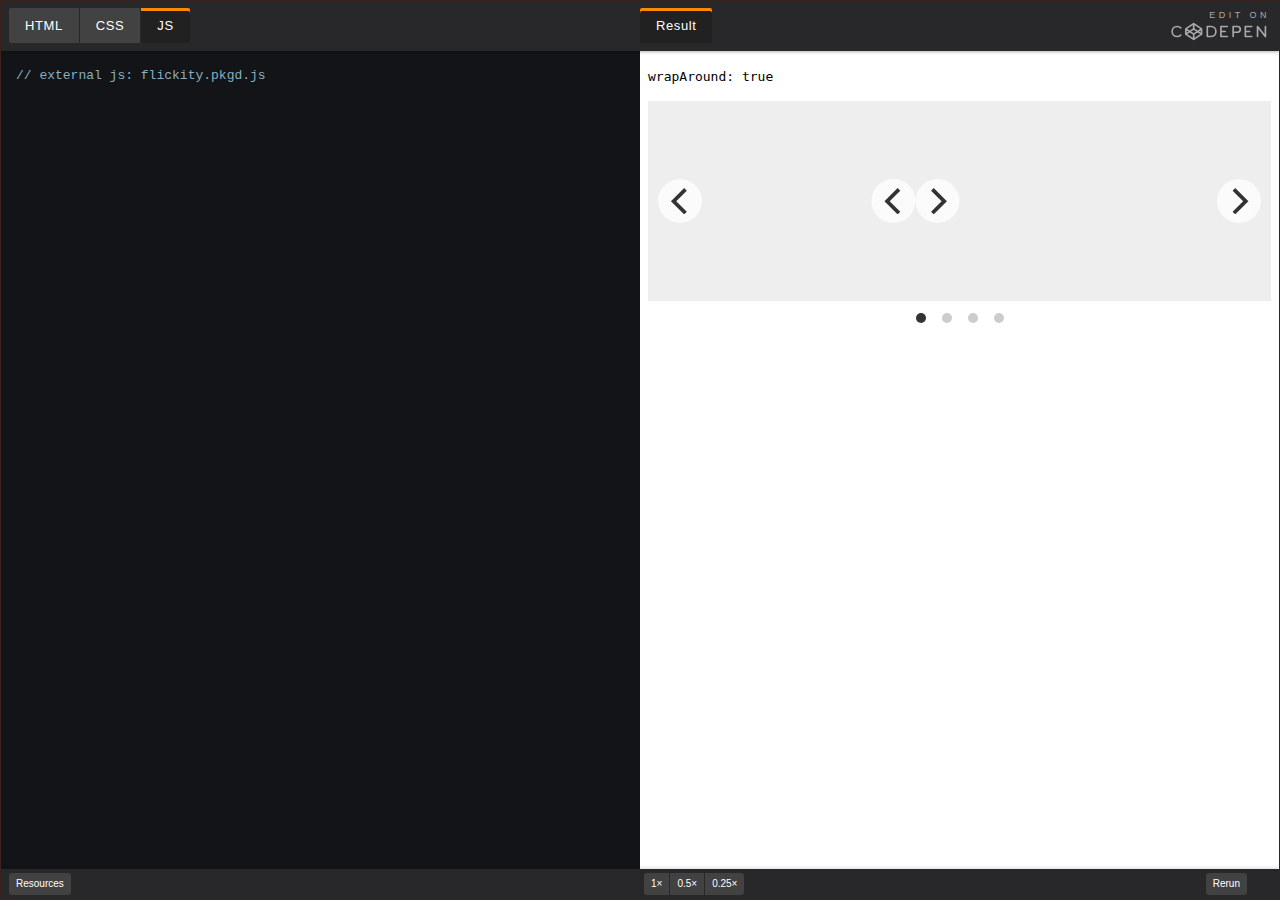
<file: script _files/emjrBm(1).html>
<!DOCTYPE html>
<!-- saved from url=(0164)https://codepen.io/desandro/embed/emjrBm?height=426&theme-id=1&default-tab=result&user=desandro&slug-hash=emjrBm&pen-title=Flickity%20-%20wrapAround&name=cp_embed_3 -->
<html lang="en"><head><meta http-equiv="Content-Type" content="text/html; charset=UTF-8">

<meta name="viewport" content="width=device-width">
<title>CodePen Embed - Flickity - wrapAround</title>
<meta name="csrf-param" content="authenticity_token">
<meta name="csrf-token" content="mRPr9BK4fy+ANtGAR+BCFqwtPAqb2ML4LckjXw1ilVFjwGQIRR73p1hxhE8E9/OFA5rn51lNPoYwOtUwNbJzhg==">
<link rel="stylesheet" media="all" href="./embed-85ebae3e461db93e8cd8f192fe7a2ebc9745a0560ad4940d44e3f35630279ce1.css">
<style>
    .hide {
      display: none !important;
    }

    #result-box {
      background: #28282a;
      color: #ffffff;
    }
    .embed-footer,
    .embed-nav {
      background: #28282a;
      
    }
    .embed-nav .code-types a,
    .embed-nav .result-button-list a,
    .action-button {
      color: #ffffff;
      background-color: #424242;
    }
    .embed-nav .code-types a.active,
    .embed-nav .result-button-list a.active,
    .action-button.active {
      background: #212121;
      color: #ffffff;
      box-shadow: inset 0px 3px #ff8a00;
    }
    .embed-nav .logo-wrap .edit-on-codepen {
      color: #a9a9a9;
    }

    .embed-nav svg {
      stroke: #a9a9a9 !important;
    }
  </style>
<link rel="stylesheet" media="all" href="./highcontrast-dark-a96dd4f09c13cb7b02468763b73a8309cef24034c6f96afb16a847f61dae34d7.css">
<link rel="stylesheet" href="./maVRwd.css">
<meta name="monetization" content="$ilp.uphold.com/biyqg2MkQKbe">
</head>
<body id="the-body" style="border: 1px solid #39231b; --borderWidth: 1px;" class="codepen-embed-body results-active split-output static" data-new-gr-c-s-check-loaded="14.1056.0" data-gr-ext-installed="" data-new-gr-c-s-loaded="14.1056.0">
<nav class="embed-nav group" id="embed-nav">
<ul class="code-types">
<li class="code-type">
<a id="html-link" href="https://codepen.io/desandro/embed/emjrBm?height=426&amp;theme-id=1&amp;default-tab=result&amp;user=desandro&amp;slug-hash=emjrBm&amp;pen-title=Flickity%20-%20wrapAround&amp;name=cp_embed_3#html-box" role="button" aria-pressed="false" class="">
HTML
</a>
</li>
<li class="code-type">
<a id="css-link" href="https://codepen.io/desandro/embed/emjrBm?height=426&amp;theme-id=1&amp;default-tab=result&amp;user=desandro&amp;slug-hash=emjrBm&amp;pen-title=Flickity%20-%20wrapAround&amp;name=cp_embed_3#css-box" role="button" aria-pressed="false" class="">
CSS
</a>
</li>
<li class="code-type">
<a id="js-link" href="https://codepen.io/desandro/embed/emjrBm?height=426&amp;theme-id=1&amp;default-tab=result&amp;user=desandro&amp;slug-hash=emjrBm&amp;pen-title=Flickity%20-%20wrapAround&amp;name=cp_embed_3#js-box" role="button" aria-pressed="true" class="active">
JS
</a>
</li>
</ul>
<ul class="result-button-list">
<li class="results results-type">
<a id="result-link" href="https://codepen.io/desandro/embed/emjrBm?height=426&amp;theme-id=1&amp;default-tab=result&amp;user=desandro&amp;slug-hash=emjrBm&amp;pen-title=Flickity%20-%20wrapAround&amp;name=cp_embed_3#result-box" class="active" aria-pressed="true" role="button">
Result
</a>
</li>
<li>
<a href="https://codepen.io/desandro/embed/emjrBm?height=426&amp;theme-id=1&amp;default-tab=result&amp;user=desandro&amp;slug-hash=emjrBm&amp;pen-title=Flickity%20-%20wrapAround&amp;name=cp_embed_3#resources-link" id="skip-results-iframe-link">Skip Results Iframe</a>
</li>
</ul>
<div class="logo-wrap" id="edit-area">
<a class="edit-on-codepen" target="_blank" rel="noopener" href="https://codepen.io/desandro/pen/emjrBm" title="Edit on CodePen">
<div class="large-logo">
<span id="edit-on-text" class="open-on">EDIT ON</span>
<svg id="embed-codepen-logo" xmlns="http://www.w3.org/2000/svg" viewBox="0 0 138 26" fill="none" stroke="#000" stroke-width="2.3" stroke-linecap="round" stroke-linejoin="round" role="img" aria-label="CodePen">
<path d="M80 6h-9v14h9m34-14h-9v14h9m-3-7h-6m-28 0h-6m51 7V6l11 14V6M22 16.7L33 24l11-7.3V9.3L33 2 22 9.3v7.4zm22 0L33 9.3l-11 7.4m0-7.4l11 7.3 11-7.3M33 2v7.3m0 7.4V24m55-10h6c2.2 0 4-1.8 4-4s-1.8-4-4-4h-6v14M15 8c-1.3-1.3-3-2-5-2-4 0-7 3-7 7s3 7 7 7c2 0 3.7-.8 5-2m49-5c0 4-3 7-7 7h-5V6h5c4 0 7 3 7 7z"></path>
</svg>
</div>
<div class="box-logo">
<svg xmlns="http://www.w3.org/2000/svg" viewBox="20 0 26 26" fill="none" stroke="#000" stroke-linecap="round" stroke-linejoin="round" stroke-width="2.3" role="img" aria-label="Edit on CodePen">
<path id="icon-codepen-box" d="M22 16.7L33 24l11-7.3V9.3L33 2 22 9.3v7.4zm22 0L33 9.3l-11 7.4m0-7.4l11 7.3 11-7.3M33 2v7.3m0 7.4V24"></path>
</svg>
</div>
</a>
</div>
</nav>
<div id="output" data-border-style="thin" data-header="true">
<div id="html-box" class="code-wrap code-box box" role="region" aria-label="HTML">
<pre tabindex="0"><code data-lang="htmlmixed" id="actual-html-code" class=" cm-s-default"><span class="cm-tag cm-bracket">&lt;</span><span class="cm-tag">p</span><span class="cm-tag cm-bracket">&gt;</span><span class="cm-tag cm-bracket">&lt;</span><span class="cm-tag">code</span><span class="cm-tag cm-bracket">&gt;</span>wrapAround: true<span class="cm-tag cm-bracket">&lt;/</span><span class="cm-tag">code</span><span class="cm-tag cm-bracket">&gt;</span><span class="cm-tag cm-bracket">&lt;/</span><span class="cm-tag">p</span><span class="cm-tag cm-bracket">&gt;</span>

<span class="cm-comment">&lt;!-- Flickity HTML init --&gt;</span>
<span class="cm-tag cm-bracket">&lt;</span><span class="cm-tag">div</span> <span class="cm-attribute">class</span>=<span class="cm-string">"gallery js-flickity"</span>
  <span class="cm-attribute">data-flickity-options</span>=<span class="cm-string">'{ "wrapAround": true }'</span><span class="cm-tag cm-bracket">&gt;</span>
  <span class="cm-tag cm-bracket">&lt;</span><span class="cm-tag">div</span> <span class="cm-attribute">class</span>=<span class="cm-string">"gallery-cell"</span><span class="cm-tag cm-bracket">&gt;</span><span class="cm-tag cm-bracket">&lt;/</span><span class="cm-tag">div</span><span class="cm-tag cm-bracket">&gt;</span>
  <span class="cm-tag cm-bracket">&lt;</span><span class="cm-tag">div</span> <span class="cm-attribute">class</span>=<span class="cm-string">"gallery-cell"</span><span class="cm-tag cm-bracket">&gt;</span><span class="cm-tag cm-bracket">&lt;/</span><span class="cm-tag">div</span><span class="cm-tag cm-bracket">&gt;</span>
  <span class="cm-tag cm-bracket">&lt;</span><span class="cm-tag">div</span> <span class="cm-attribute">class</span>=<span class="cm-string">"gallery-cell"</span><span class="cm-tag cm-bracket">&gt;</span><span class="cm-tag cm-bracket">&lt;/</span><span class="cm-tag">div</span><span class="cm-tag cm-bracket">&gt;</span>
  <span class="cm-tag cm-bracket">&lt;</span><span class="cm-tag">div</span> <span class="cm-attribute">class</span>=<span class="cm-string">"gallery-cell"</span><span class="cm-tag cm-bracket">&gt;</span><span class="cm-tag cm-bracket">&lt;/</span><span class="cm-tag">div</span><span class="cm-tag cm-bracket">&gt;</span>
  <span class="cm-tag cm-bracket">&lt;</span><span class="cm-tag">div</span> <span class="cm-attribute">class</span>=<span class="cm-string">"gallery-cell"</span><span class="cm-tag cm-bracket">&gt;</span><span class="cm-tag cm-bracket">&lt;/</span><span class="cm-tag">div</span><span class="cm-tag cm-bracket">&gt;</span>
<span class="cm-tag cm-bracket">&lt;/</span><span class="cm-tag">div</span><span class="cm-tag cm-bracket">&gt;</span>
</code></pre>
</div>
<div id="css-box" class="code-wrap code-box box" role="region" aria-label="CSS">
<pre tabindex="0"><code data-lang="css" id="actual-css-code" class=" cm-s-default"><span class="cm-comment">/* external css: flickity.css */</span>

* {
  <span class="cm-meta">-webkit-</span><span class="cm-property">box-sizing</span>: <span class="cm-atom">border-box</span>;
  <span class="cm-property">box-sizing</span>: <span class="cm-atom">border-box</span>;
}

<span class="cm-tag">body</span> { <span class="cm-property">font-family</span>: <span class="cm-atom">sans-serif</span>; }

<span class="cm-qualifier">.gallery</span> {
  <span class="cm-property">background</span>: <span class="cm-atom">#EEE</span>;
}

<span class="cm-qualifier">.gallery-cell</span> {
  <span class="cm-property">width</span>: <span class="cm-number">66%</span>;
  <span class="cm-property">height</span>: <span class="cm-number">200px</span>;
  <span class="cm-property">margin-right</span>: <span class="cm-number">10px</span>;
  <span class="cm-property">background</span>: <span class="cm-atom">#8C8</span>;
  <span class="cm-property">counter-increment</span>: <span class="cm-variable">gallery-cell</span>;
}

<span class="cm-comment">/* cell number */</span>
<span class="cm-qualifier">.gallery-cell</span>:<span class="cm-variable-3">before</span> {
  <span class="cm-property">display</span>: <span class="cm-atom">block</span>;
  <span class="cm-property">text-align</span>: <span class="cm-atom">center</span>;
  <span class="cm-property">content</span>: <span class="cm-variable cm-callee">counter</span>(<span class="cm-variable">gallery-cell</span>);
  <span class="cm-property">line-height</span>: <span class="cm-number">200px</span>;
  <span class="cm-property">font-size</span>: <span class="cm-number">80px</span>;
  <span class="cm-property">color</span>: <span class="cm-keyword">white</span>;
}
</code></pre>
</div>
<div id="js-box" class="code-wrap code-box box active" role="region" aria-label="JS">
<pre tabindex="0"><code data-lang="javascript" id="actual-js-code" class=" cm-s-default"><span class="cm-comment">// external js: flickity.pkgd.js</span>
</code></pre>
</div>
<div id="result-box" class="code-box active zoom-1" role="region" aria-label="Result">
<iframe allow="accelerometer; camera; encrypted-media; display-capture; geolocation; gyroscope; microphone; midi; clipboard-read; clipboard-write; web-share" allowfullscreen="true" allowpaymentrequest="true" allowtransparency="true" class="result-iframe  " frameborder="0" id="result-iframe" loading="lazy" name="CodePen Preview for Flickity - wrapAround" sandbox="allow-downloads allow-forms allow-modals allow-pointer-lock allow-popups allow-presentation allow-same-origin allow-scripts allow-top-navigation-by-user-activation" scrolling="yes" title="CodePen Preview for Flickity - wrapAround" data-src="https://cdpn.io/desandro/fullembedgrid/emjrBm?animations=run&amp;type=embed" src="./emjrBm.html">
  </iframe>
</div>
<div id="about-box">
<div class="about-container">
<div class="about-user">
<a href="https://codepen.io/desandro" target="_blank" rel="noopener"><img src="./default(1).png" loading="lazy" alt="" class="about-image"></a>
<div class="about-user-info">
<p>
This Pen is owned by <a href="https://codepen.io/desandro" target="_blank" rel="noopener">Dave DeSandro</a> on <a href="https://codepen.io/" target="_blank" rel="noopener">CodePen</a>.
</p>
<p>
<a href="https://codepen.io/desandro" target="_blank" rel="noopener" class="about-user-more">
See more by @desandro on CodePen
</a>
</p>
</div>
</div>
</div>
</div>
<div id="resources-box" class="resources-box">
<h3>External CSS</h3>
<ol class="list-of-resources">
<li>
<a href="https://cdnjs.cloudflare.com/ajax/libs/flickity/1.0.0/flickity.css" target="_blank">https://cdnjs.cloudflare.com/ajax/libs/flickity/1.0.0/flickity.css</a>
</li>
</ol>
<h3>External JavaScript</h3>
<ol class="list-of-resources">
<li>
<a href="https://cdnjs.cloudflare.com/ajax/libs/flickity/1.0.0/flickity.pkgd.js" target="_blank">https://cdnjs.cloudflare.com/ajax/libs/flickity/1.0.0/flickity.pkgd.js</a>
</li>
</ol>
</div>
</div>
<footer class="embed-footer" id="embed-footer">
<button id="resources-link" class="resources-link action-button bottom left" href="#resources-box" aria-pressed="false" role="button">
Resources
</button>
<ul class="scaling-choices bottom right">
<li><button class="action-button" id="zoom-button-1">1×</button></li>
<li><button class="action-button" id="zoom-button-05">0.5×</button></li>
<li><button class="action-button" id="zoom-button-025">0.25×</button></li>
</ul>
<button id="rerun-button" class="action-button rerun-button bottom right">
Rerun
</button>
</footer>
<script nonce="">
    __processedPen = {"html":"&lt;p&gt;&lt;code&gt;wrapAround: true&lt;/code&gt;&lt;/p&gt;\n\n&lt;!-- Flickity HTML init --&gt;\n&lt;div class=&quot;gallery js-flickity&quot;\n  data-flickity-options=&#39;{ &quot;wrapAround&quot;: true }&#39;&gt;\n  &lt;div class=&quot;gallery-cell&quot;&gt;&lt;/div&gt;\n  &lt;div class=&quot;gallery-cell&quot;&gt;&lt;/div&gt;\n  &lt;div class=&quot;gallery-cell&quot;&gt;&lt;/div&gt;\n  &lt;div class=&quot;gallery-cell&quot;&gt;&lt;/div&gt;\n  &lt;div class=&quot;gallery-cell&quot;&gt;&lt;/div&gt;\n&lt;/div&gt;","css":"/* external css: flickity.css */\n\n* {\n  -webkit-box-sizing: border-box;\n  box-sizing: border-box;\n}\n\nbody { font-family: sans-serif; }\n\n.gallery {\n  background: #EEE;\n}\n\n.gallery-cell {\n  width: 66%;\n  height: 200px;\n  margin-right: 10px;\n  background: #8C8;\n  counter-increment: gallery-cell;\n}\n\n/* cell number */\n.gallery-cell:before {\n  display: block;\n  text-align: center;\n  content: counter(gallery-cell);\n  line-height: 200px;\n  font-size: 80px;\n  color: white;\n}","js":"// external js: flickity.pkgd.js"};
    __preprocessors = {
      "html": "none",
      "css": "none",
      "js": "none"
    };
    __preprocessorNames = {
      "html": "HTML",
      "css": "CSS",
      "js": "JS"
    };
    __editable = false;
    __embed_prefill = false;
  </script>
<script src="./embed-ef4131a58ab489bb83f61172f9ca7ed41d71e91e3ef765ad2ac9407c5ffa86bb.js"></script>


</body><grammarly-desktop-integration data-grammarly-shadow-root="true"></grammarly-desktop-integration></html>
</file>
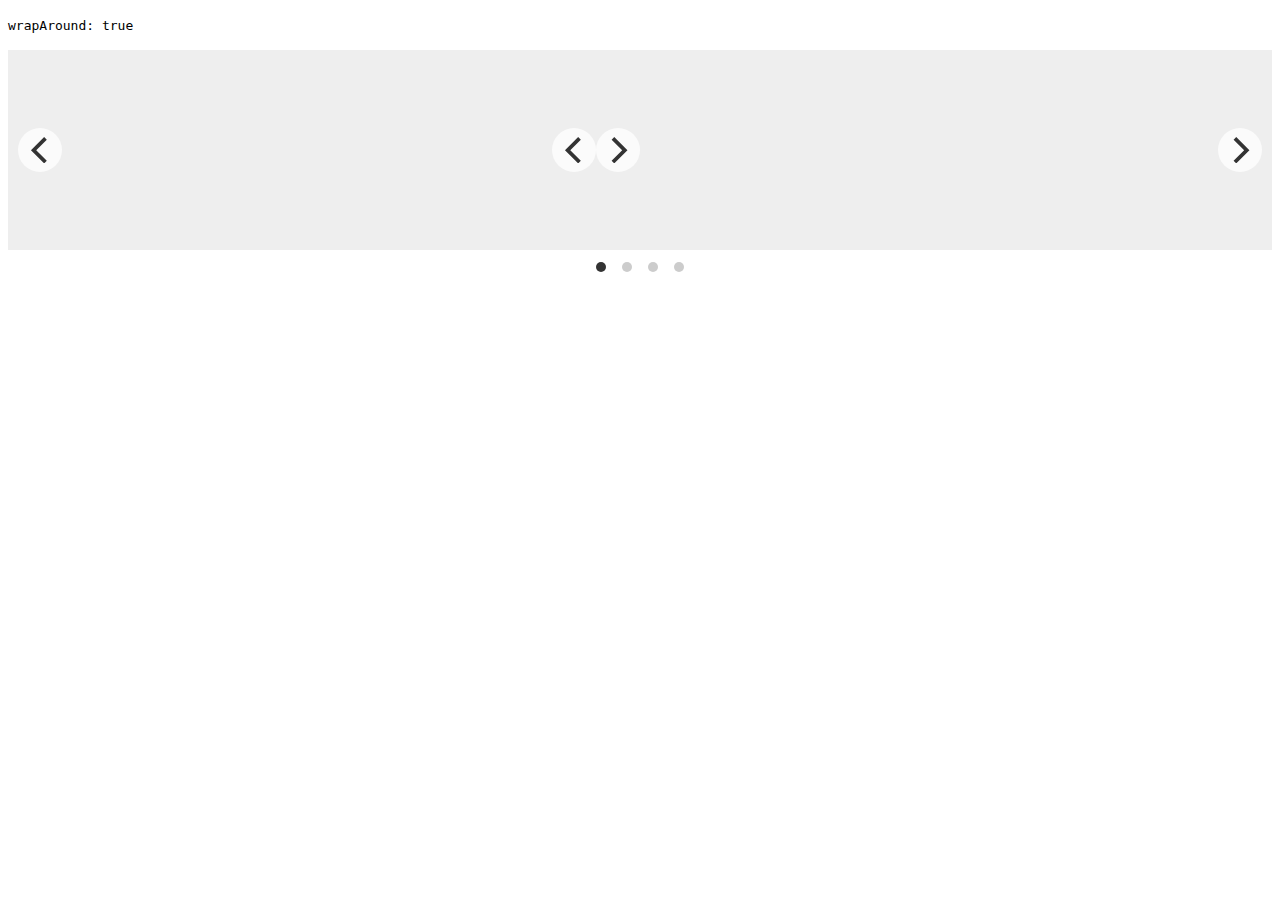
<file: script _files/emjrBm.html>
<!DOCTYPE html>
<!-- saved from url=(0071)https://cdpn.io/desandro/fullembedgrid/emjrBm?animations=run&type=embed -->
<html lang="en"><head><meta http-equiv="Content-Type" content="text/html; charset=UTF-8">

  
  
<link rel="apple-touch-icon" type="image/png" href="https://cpwebassets.codepen.io/assets/favicon/apple-touch-icon-5ae1a0698dcc2402e9712f7d01ed509a57814f994c660df9f7a952f3060705ee.png">
<meta name="apple-mobile-web-app-title" content="CodePen">

<link rel="shortcut icon" type="image/x-icon" href="https://cpwebassets.codepen.io/assets/favicon/favicon-aec34940fbc1a6e787974dcd360f2c6b63348d4b1f4e06c77743096d55480f33.ico">

<link rel="mask-icon" type="image/x-icon" href="https://cpwebassets.codepen.io/assets/favicon/logo-pin-8f3771b1072e3c38bd662872f6b673a722f4b3ca2421637d5596661b4e2132cc.svg" color="#111">


  <title>CodePen - Flickity - wrapAround</title>
  <meta name="viewport" content="width=device-width">
  
  <link rel="stylesheet" href="./flickity.css">
  
<style>
/* external css: flickity.css */

* {
  -webkit-box-sizing: border-box;
  box-sizing: border-box;
}

body { font-family: sans-serif; }

.gallery {
  background: #EEE;
}

.gallery-cell {
  width: 66%;
  height: 200px;
  margin-right: 10px;
  background: #8C8;
  counter-increment: gallery-cell;
}

/* cell number */
.gallery-cell:before {
  display: block;
  text-align: center;
  content: counter(gallery-cell);
  line-height: 200px;
  font-size: 80px;
  color: white;
}
</style>

  
  
  
  <script>
  if (document.location.search.match(/type=embed/gi)) {
    window.parent.postMessage("resize", "*");
  }
</script>


</head>

<body translate="no" data-new-gr-c-s-check-loaded="14.1056.0" data-gr-ext-installed="">
  <p><code>wrapAround: true</code></p>

<!-- Flickity HTML init -->
<div class="gallery js-flickity flickity-enabled is-draggable" data-flickity-options="{ &quot;wrapAround&quot;: true }" tabindex="0">
  
  
  
  
  
<div class="flickity-viewport" style="height: 200px;"><div class="flickity-slider" style="left: 0px; transform: translateX(-121.85%);"><div class="gallery-cell" style="position: absolute; left: 0%;"></div><div class="gallery-cell" style="position: absolute; left: 69.42%;"></div><div class="gallery-cell is-selected" style="position: absolute; left: 138.85%;"></div><div class="gallery-cell" style="position: absolute; left: 208.27%;"></div><div class="gallery-cell" style="position: absolute; left: 277.7%;"></div></div></div><ol class="flickity-page-dots"><li class="dot"></li><li class="dot"></li><li class="dot is-selected"></li><li class="dot"></li><li class="dot"></li></ol><button class="flickity-prev-next-button previous" type="button"><svg viewBox="0 0 100 100"><path d="M 50,0 L 60,10 L 20,50 L 60,90 L 50,100 L 0,50 Z" class="arrow" transform="translate(15,0)"></path></svg></button><button class="flickity-prev-next-button next" type="button"><svg viewBox="0 0 100 100"><path d="M 50,0 L 60,10 L 20,50 L 60,90 L 50,100 L 0,50 Z" class="arrow" transform="translate(85,100) rotate(180)"></path></svg></button></div>
    <script src="./stopExecutionOnTimeout-1b93190375e9ccc259df3a57c1abc0e64599724ae30d7ea4c6877eb615f89387.js"></script>

  <script src="./flickity.pkgd.js"></script>
      <script id="rendered-js">
// external js: flickity.pkgd.js
//# sourceURL=pen.js
    </script>

  

  <script src="./iframeRefreshCSS-4793b73c6332f7f14a9b6bba5d5e62748e9d1bd0b5c52d7af6376f3d1c625d7e.js"></script>



 
</body><grammarly-desktop-integration data-grammarly-shadow-root="true"></grammarly-desktop-integration></html>
</file>
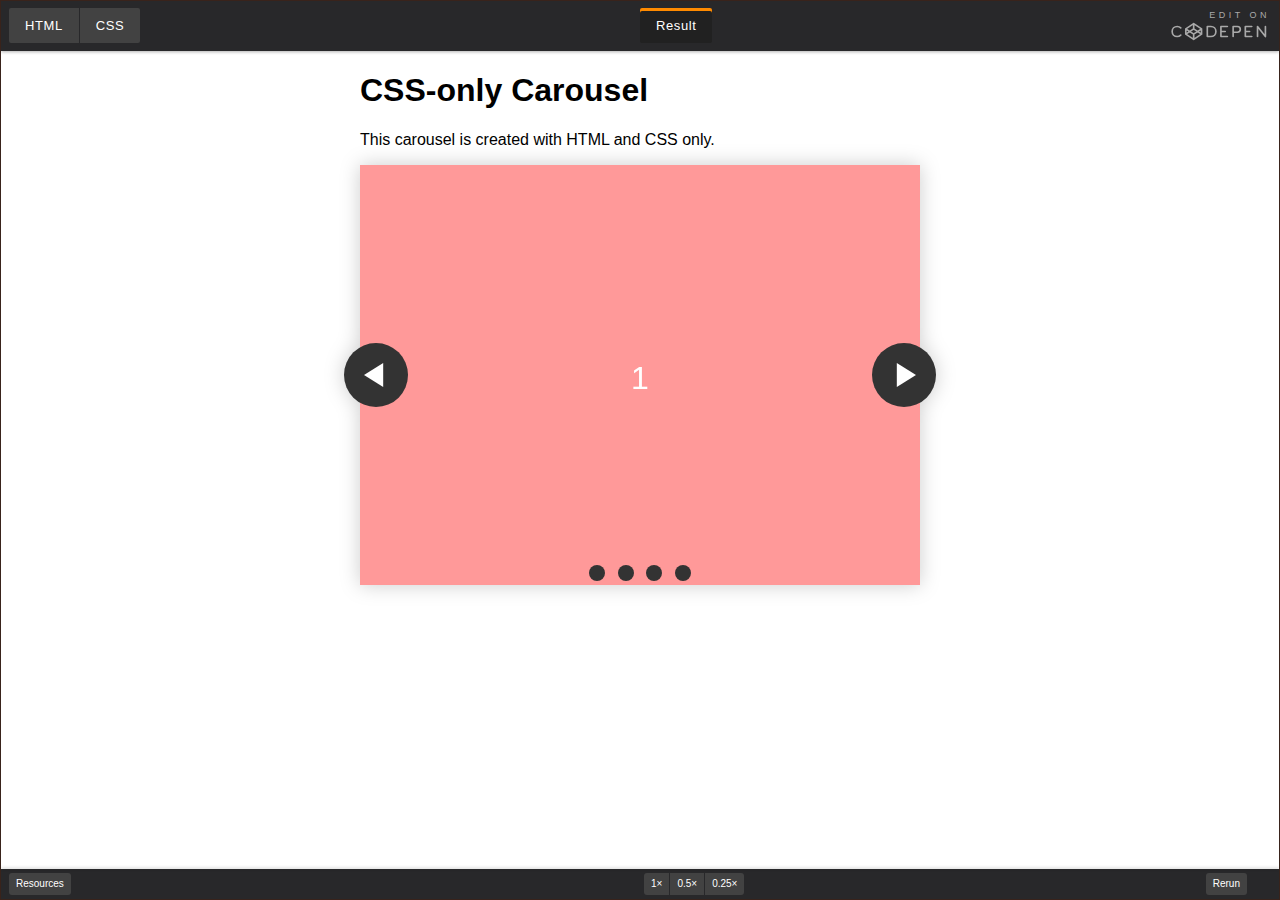
<file: script _files/WNbQByE(1).html>
<!DOCTYPE html>
<!-- saved from url=(0169)https://codepen.io/Schepp/embed/WNbQByE?height=760&theme-id=1&default-tab=result&user=Schepp&slug-hash=WNbQByE&pen-title=A%20CSS-only%20Carousel%20Slider&name=cp_embed_2 -->
<html lang="en"><head><meta http-equiv="Content-Type" content="text/html; charset=UTF-8">

<meta name="viewport" content="width=device-width">
<title>CodePen Embed - A CSS-only Carousel Slider</title>
<meta name="csrf-param" content="authenticity_token">
<meta name="csrf-token" content="NDZlpOWS49CX6MTpOEjoQgjkJB63PW6C2MqPmysCQ2/O5epYsjRrWE+vkSZ7X1nRp1P/83WokvzFOXn0E9KluA==">
<link rel="stylesheet" media="all" href="./embed-85ebae3e461db93e8cd8f192fe7a2ebc9745a0560ad4940d44e3f35630279ce1.css">
<style>
    .hide {
      display: none !important;
    }

    #result-box {
      background: #28282a;
      color: #ffffff;
    }
    .embed-footer,
    .embed-nav {
      background: #28282a;
      
    }
    .embed-nav .code-types a,
    .embed-nav .result-button-list a,
    .action-button {
      color: #ffffff;
      background-color: #424242;
    }
    .embed-nav .code-types a.active,
    .embed-nav .result-button-list a.active,
    .action-button.active {
      background: #212121;
      color: #ffffff;
      box-shadow: inset 0px 3px #ff8a00;
    }
    .embed-nav .logo-wrap .edit-on-codepen {
      color: #a9a9a9;
    }

    .embed-nav svg {
      stroke: #a9a9a9 !important;
    }
  </style>
<link rel="stylesheet" media="all" href="./highcontrast-dark-a96dd4f09c13cb7b02468763b73a8309cef24034c6f96afb16a847f61dae34d7.css">
<link rel="stylesheet" href="./maVRwd.css">
<meta name="monetization" content="$ilp.uphold.com/biyqg2MkQKbe">
</head>
<body id="the-body" style="border: 1px solid #39231b; --borderWidth: 1px;" class="codepen-embed-body static results-active" data-new-gr-c-s-check-loaded="14.1056.0" data-gr-ext-installed="">
<nav class="embed-nav group" id="embed-nav">
<ul class="code-types">
<li class="code-type">
<a id="html-link" href="https://codepen.io/Schepp/embed/WNbQByE?height=760&amp;theme-id=1&amp;default-tab=result&amp;user=Schepp&amp;slug-hash=WNbQByE&amp;pen-title=A%20CSS-only%20Carousel%20Slider&amp;name=cp_embed_2#html-box" role="button" aria-pressed="false">
HTML
</a>
</li>
<li class="code-type">
<a id="css-link" href="https://codepen.io/Schepp/embed/WNbQByE?height=760&amp;theme-id=1&amp;default-tab=result&amp;user=Schepp&amp;slug-hash=WNbQByE&amp;pen-title=A%20CSS-only%20Carousel%20Slider&amp;name=cp_embed_2#css-box" role="button" aria-pressed="false">
CSS
</a>
</li>
</ul>
<ul class="result-button-list">
<li class="results results-type">
<a id="result-link" href="https://codepen.io/Schepp/embed/WNbQByE?height=760&amp;theme-id=1&amp;default-tab=result&amp;user=Schepp&amp;slug-hash=WNbQByE&amp;pen-title=A%20CSS-only%20Carousel%20Slider&amp;name=cp_embed_2#result-box" class="active" aria-pressed="true" role="button">
Result
</a>
</li>
<li>
<a href="https://codepen.io/Schepp/embed/WNbQByE?height=760&amp;theme-id=1&amp;default-tab=result&amp;user=Schepp&amp;slug-hash=WNbQByE&amp;pen-title=A%20CSS-only%20Carousel%20Slider&amp;name=cp_embed_2#resources-link" id="skip-results-iframe-link">Skip Results Iframe</a>
</li>
</ul>
<div class="logo-wrap" id="edit-area">
<a class="edit-on-codepen" target="_blank" rel="noopener" href="https://codepen.io/Schepp/pen/WNbQByE" title="Edit on CodePen">
<div class="large-logo">
<span id="edit-on-text" class="open-on">EDIT ON</span>
<svg id="embed-codepen-logo" xmlns="http://www.w3.org/2000/svg" viewBox="0 0 138 26" fill="none" stroke="#000" stroke-width="2.3" stroke-linecap="round" stroke-linejoin="round" role="img" aria-label="CodePen">
<path d="M80 6h-9v14h9m34-14h-9v14h9m-3-7h-6m-28 0h-6m51 7V6l11 14V6M22 16.7L33 24l11-7.3V9.3L33 2 22 9.3v7.4zm22 0L33 9.3l-11 7.4m0-7.4l11 7.3 11-7.3M33 2v7.3m0 7.4V24m55-10h6c2.2 0 4-1.8 4-4s-1.8-4-4-4h-6v14M15 8c-1.3-1.3-3-2-5-2-4 0-7 3-7 7s3 7 7 7c2 0 3.7-.8 5-2m49-5c0 4-3 7-7 7h-5V6h5c4 0 7 3 7 7z"></path>
</svg>
</div>
<div class="box-logo">
<svg xmlns="http://www.w3.org/2000/svg" viewBox="20 0 26 26" fill="none" stroke="#000" stroke-linecap="round" stroke-linejoin="round" stroke-width="2.3" role="img" aria-label="Edit on CodePen">
<path id="icon-codepen-box" d="M22 16.7L33 24l11-7.3V9.3L33 2 22 9.3v7.4zm22 0L33 9.3l-11 7.4m0-7.4l11 7.3 11-7.3M33 2v7.3m0 7.4V24"></path>
</svg>
</div>
</a>
</div>
</nav>
<div id="output" data-border-style="thin" data-header="true">
<div id="html-box" class="code-wrap code-box box " role="region" aria-label="HTML">
<pre tabindex="0"><code data-lang="htmlmixed" id="actual-html-code" class=" cm-s-default"><span class="cm-tag cm-bracket">&lt;</span><span class="cm-tag">h1</span><span class="cm-tag cm-bracket">&gt;</span>CSS-only Carousel<span class="cm-tag cm-bracket">&lt;/</span><span class="cm-tag">h1</span><span class="cm-tag cm-bracket">&gt;</span>

<span class="cm-tag cm-bracket">&lt;</span><span class="cm-tag">p</span><span class="cm-tag cm-bracket">&gt;</span>This carousel is created with HTML and CSS only.<span class="cm-tag cm-bracket">&lt;/</span><span class="cm-tag">p</span><span class="cm-tag cm-bracket">&gt;</span>

<span class="cm-tag cm-bracket">&lt;</span><span class="cm-tag">section</span> <span class="cm-attribute">class</span>=<span class="cm-string">"carousel"</span> <span class="cm-attribute">aria-label</span>=<span class="cm-string">"Gallery"</span><span class="cm-tag cm-bracket">&gt;</span>
  <span class="cm-tag cm-bracket">&lt;</span><span class="cm-tag">ol</span> <span class="cm-attribute">class</span>=<span class="cm-string">"carousel__viewport"</span><span class="cm-tag cm-bracket">&gt;</span>
    <span class="cm-tag cm-bracket">&lt;</span><span class="cm-tag">li</span> <span class="cm-attribute">id</span>=<span class="cm-string">"carousel__slide1"</span>
        <span class="cm-attribute">tabindex</span>=<span class="cm-string">"0"</span>
        <span class="cm-attribute">class</span>=<span class="cm-string">"carousel__slide"</span><span class="cm-tag cm-bracket">&gt;</span>
      <span class="cm-tag cm-bracket">&lt;</span><span class="cm-tag">div</span> <span class="cm-attribute">class</span>=<span class="cm-string">"carousel__snapper"</span><span class="cm-tag cm-bracket">&gt;</span>
        <span class="cm-tag cm-bracket">&lt;</span><span class="cm-tag">a</span> <span class="cm-attribute">href</span>=<span class="cm-string">"#carousel__slide4"</span>
           <span class="cm-attribute">class</span>=<span class="cm-string">"carousel__prev"</span><span class="cm-tag cm-bracket">&gt;</span>Go to last slide<span class="cm-tag cm-bracket">&lt;/</span><span class="cm-tag">a</span><span class="cm-tag cm-bracket">&gt;</span>
        <span class="cm-tag cm-bracket">&lt;</span><span class="cm-tag">a</span> <span class="cm-attribute">href</span>=<span class="cm-string">"#carousel__slide2"</span>
           <span class="cm-attribute">class</span>=<span class="cm-string">"carousel__next"</span><span class="cm-tag cm-bracket">&gt;</span>Go to next slide<span class="cm-tag cm-bracket">&lt;/</span><span class="cm-tag">a</span><span class="cm-tag cm-bracket">&gt;</span>
      <span class="cm-tag cm-bracket">&lt;/</span><span class="cm-tag">div</span><span class="cm-tag cm-bracket">&gt;</span>
    <span class="cm-tag cm-bracket">&lt;/</span><span class="cm-tag">li</span><span class="cm-tag cm-bracket">&gt;</span>
    <span class="cm-tag cm-bracket">&lt;</span><span class="cm-tag">li</span> <span class="cm-attribute">id</span>=<span class="cm-string">"carousel__slide2"</span>
        <span class="cm-attribute">tabindex</span>=<span class="cm-string">"0"</span>
        <span class="cm-attribute">class</span>=<span class="cm-string">"carousel__slide"</span><span class="cm-tag cm-bracket">&gt;</span>
      <span class="cm-tag cm-bracket">&lt;</span><span class="cm-tag">div</span> <span class="cm-attribute">class</span>=<span class="cm-string">"carousel__snapper"</span><span class="cm-tag cm-bracket">&gt;</span><span class="cm-tag cm-bracket">&lt;/</span><span class="cm-tag">div</span><span class="cm-tag cm-bracket">&gt;</span>
      <span class="cm-tag cm-bracket">&lt;</span><span class="cm-tag">a</span> <span class="cm-attribute">href</span>=<span class="cm-string">"#carousel__slide1"</span>
         <span class="cm-attribute">class</span>=<span class="cm-string">"carousel__prev"</span><span class="cm-tag cm-bracket">&gt;</span>Go to previous slide<span class="cm-tag cm-bracket">&lt;/</span><span class="cm-tag">a</span><span class="cm-tag cm-bracket">&gt;</span>
      <span class="cm-tag cm-bracket">&lt;</span><span class="cm-tag">a</span> <span class="cm-attribute">href</span>=<span class="cm-string">"#carousel__slide3"</span>
         <span class="cm-attribute">class</span>=<span class="cm-string">"carousel__next"</span><span class="cm-tag cm-bracket">&gt;</span>Go to next slide<span class="cm-tag cm-bracket">&lt;/</span><span class="cm-tag">a</span><span class="cm-tag cm-bracket">&gt;</span>
    <span class="cm-tag cm-bracket">&lt;/</span><span class="cm-tag">li</span><span class="cm-tag cm-bracket">&gt;</span>
    <span class="cm-tag cm-bracket">&lt;</span><span class="cm-tag">li</span> <span class="cm-attribute">id</span>=<span class="cm-string">"carousel__slide3"</span>
        <span class="cm-attribute">tabindex</span>=<span class="cm-string">"0"</span>
        <span class="cm-attribute">class</span>=<span class="cm-string">"carousel__slide"</span><span class="cm-tag cm-bracket">&gt;</span>
      <span class="cm-tag cm-bracket">&lt;</span><span class="cm-tag">div</span> <span class="cm-attribute">class</span>=<span class="cm-string">"carousel__snapper"</span><span class="cm-tag cm-bracket">&gt;</span><span class="cm-tag cm-bracket">&lt;/</span><span class="cm-tag">div</span><span class="cm-tag cm-bracket">&gt;</span>
      <span class="cm-tag cm-bracket">&lt;</span><span class="cm-tag">a</span> <span class="cm-attribute">href</span>=<span class="cm-string">"#carousel__slide2"</span>
         <span class="cm-attribute">class</span>=<span class="cm-string">"carousel__prev"</span><span class="cm-tag cm-bracket">&gt;</span>Go to previous slide<span class="cm-tag cm-bracket">&lt;/</span><span class="cm-tag">a</span><span class="cm-tag cm-bracket">&gt;</span>
      <span class="cm-tag cm-bracket">&lt;</span><span class="cm-tag">a</span> <span class="cm-attribute">href</span>=<span class="cm-string">"#carousel__slide4"</span>
         <span class="cm-attribute">class</span>=<span class="cm-string">"carousel__next"</span><span class="cm-tag cm-bracket">&gt;</span>Go to next slide<span class="cm-tag cm-bracket">&lt;/</span><span class="cm-tag">a</span><span class="cm-tag cm-bracket">&gt;</span>
    <span class="cm-tag cm-bracket">&lt;/</span><span class="cm-tag">li</span><span class="cm-tag cm-bracket">&gt;</span>
    <span class="cm-tag cm-bracket">&lt;</span><span class="cm-tag">li</span> <span class="cm-attribute">id</span>=<span class="cm-string">"carousel__slide4"</span>
        <span class="cm-attribute">tabindex</span>=<span class="cm-string">"0"</span>
        <span class="cm-attribute">class</span>=<span class="cm-string">"carousel__slide"</span><span class="cm-tag cm-bracket">&gt;</span>
      <span class="cm-tag cm-bracket">&lt;</span><span class="cm-tag">div</span> <span class="cm-attribute">class</span>=<span class="cm-string">"carousel__snapper"</span><span class="cm-tag cm-bracket">&gt;</span><span class="cm-tag cm-bracket">&lt;/</span><span class="cm-tag">div</span><span class="cm-tag cm-bracket">&gt;</span>
      <span class="cm-tag cm-bracket">&lt;</span><span class="cm-tag">a</span> <span class="cm-attribute">href</span>=<span class="cm-string">"#carousel__slide3"</span>
         <span class="cm-attribute">class</span>=<span class="cm-string">"carousel__prev"</span><span class="cm-tag cm-bracket">&gt;</span>Go to previous slide<span class="cm-tag cm-bracket">&lt;/</span><span class="cm-tag">a</span><span class="cm-tag cm-bracket">&gt;</span>
      <span class="cm-tag cm-bracket">&lt;</span><span class="cm-tag">a</span> <span class="cm-attribute">href</span>=<span class="cm-string">"#carousel__slide1"</span>
         <span class="cm-attribute">class</span>=<span class="cm-string">"carousel__next"</span><span class="cm-tag cm-bracket">&gt;</span>Go to first slide<span class="cm-tag cm-bracket">&lt;/</span><span class="cm-tag">a</span><span class="cm-tag cm-bracket">&gt;</span>
    <span class="cm-tag cm-bracket">&lt;/</span><span class="cm-tag">li</span><span class="cm-tag cm-bracket">&gt;</span>
  <span class="cm-tag cm-bracket">&lt;/</span><span class="cm-tag">ol</span><span class="cm-tag cm-bracket">&gt;</span>
  <span class="cm-tag cm-bracket">&lt;</span><span class="cm-tag">aside</span> <span class="cm-attribute">class</span>=<span class="cm-string">"carousel__navigation"</span><span class="cm-tag cm-bracket">&gt;</span>
    <span class="cm-tag cm-bracket">&lt;</span><span class="cm-tag">ol</span> <span class="cm-attribute">class</span>=<span class="cm-string">"carousel__navigation-list"</span><span class="cm-tag cm-bracket">&gt;</span>
      <span class="cm-tag cm-bracket">&lt;</span><span class="cm-tag">li</span> <span class="cm-attribute">class</span>=<span class="cm-string">"carousel__navigation-item"</span><span class="cm-tag cm-bracket">&gt;</span>
        <span class="cm-tag cm-bracket">&lt;</span><span class="cm-tag">a</span> <span class="cm-attribute">href</span>=<span class="cm-string">"#carousel__slide1"</span>
           <span class="cm-attribute">class</span>=<span class="cm-string">"carousel__navigation-button"</span><span class="cm-tag cm-bracket">&gt;</span>Go to slide 1<span class="cm-tag cm-bracket">&lt;/</span><span class="cm-tag">a</span><span class="cm-tag cm-bracket">&gt;</span>
      <span class="cm-tag cm-bracket">&lt;/</span><span class="cm-tag">li</span><span class="cm-tag cm-bracket">&gt;</span>
      <span class="cm-tag cm-bracket">&lt;</span><span class="cm-tag">li</span> <span class="cm-attribute">class</span>=<span class="cm-string">"carousel__navigation-item"</span><span class="cm-tag cm-bracket">&gt;</span>
        <span class="cm-tag cm-bracket">&lt;</span><span class="cm-tag">a</span> <span class="cm-attribute">href</span>=<span class="cm-string">"#carousel__slide2"</span>
           <span class="cm-attribute">class</span>=<span class="cm-string">"carousel__navigation-button"</span><span class="cm-tag cm-bracket">&gt;</span>Go to slide 2<span class="cm-tag cm-bracket">&lt;/</span><span class="cm-tag">a</span><span class="cm-tag cm-bracket">&gt;</span>
      <span class="cm-tag cm-bracket">&lt;/</span><span class="cm-tag">li</span><span class="cm-tag cm-bracket">&gt;</span>
      <span class="cm-tag cm-bracket">&lt;</span><span class="cm-tag">li</span> <span class="cm-attribute">class</span>=<span class="cm-string">"carousel__navigation-item"</span><span class="cm-tag cm-bracket">&gt;</span>
        <span class="cm-tag cm-bracket">&lt;</span><span class="cm-tag">a</span> <span class="cm-attribute">href</span>=<span class="cm-string">"#carousel__slide3"</span>
           <span class="cm-attribute">class</span>=<span class="cm-string">"carousel__navigation-button"</span><span class="cm-tag cm-bracket">&gt;</span>Go to slide 3<span class="cm-tag cm-bracket">&lt;/</span><span class="cm-tag">a</span><span class="cm-tag cm-bracket">&gt;</span>
      <span class="cm-tag cm-bracket">&lt;/</span><span class="cm-tag">li</span><span class="cm-tag cm-bracket">&gt;</span>
      <span class="cm-tag cm-bracket">&lt;</span><span class="cm-tag">li</span> <span class="cm-attribute">class</span>=<span class="cm-string">"carousel__navigation-item"</span><span class="cm-tag cm-bracket">&gt;</span>
        <span class="cm-tag cm-bracket">&lt;</span><span class="cm-tag">a</span> <span class="cm-attribute">href</span>=<span class="cm-string">"#carousel__slide4"</span>
           <span class="cm-attribute">class</span>=<span class="cm-string">"carousel__navigation-button"</span><span class="cm-tag cm-bracket">&gt;</span>Go to slide 4<span class="cm-tag cm-bracket">&lt;/</span><span class="cm-tag">a</span><span class="cm-tag cm-bracket">&gt;</span>
      <span class="cm-tag cm-bracket">&lt;/</span><span class="cm-tag">li</span><span class="cm-tag cm-bracket">&gt;</span>
    <span class="cm-tag cm-bracket">&lt;/</span><span class="cm-tag">ol</span><span class="cm-tag cm-bracket">&gt;</span>
  <span class="cm-tag cm-bracket">&lt;/</span><span class="cm-tag">aside</span><span class="cm-tag cm-bracket">&gt;</span>
<span class="cm-tag cm-bracket">&lt;/</span><span class="cm-tag">section</span><span class="cm-tag cm-bracket">&gt;</span></code></pre>
</div>
<div id="css-box" class="code-wrap code-box box " role="region" aria-label="CSS">
<pre tabindex="0"><code data-lang="css" id="actual-css-code" class=" cm-s-default"><span class="cm-def">@keyframes</span> <span class="cm-variable">tonext</span> {
  <span class="cm-number">75%</span> {
    <span class="cm-property">left</span>: <span class="cm-number">0</span>;
  }
  <span class="cm-number">95%</span> {
    <span class="cm-property">left</span>: <span class="cm-number">100%</span>;
  }
  <span class="cm-number">98%</span> {
    <span class="cm-property">left</span>: <span class="cm-number">100%</span>;
  }
  <span class="cm-number">99%</span> {
    <span class="cm-property">left</span>: <span class="cm-number">0</span>;
  }
}

<span class="cm-def">@keyframes</span> <span class="cm-variable">tostart</span> {
  <span class="cm-number">75%</span> {
    <span class="cm-property">left</span>: <span class="cm-number">0</span>;
  }
  <span class="cm-number">95%</span> {
    <span class="cm-property">left</span>: <span class="cm-number">-300%</span>;
  }
  <span class="cm-number">98%</span> {
    <span class="cm-property">left</span>: <span class="cm-number">-300%</span>;
  }
  <span class="cm-number">99%</span> {
    <span class="cm-property">left</span>: <span class="cm-number">0</span>;
  }
}

<span class="cm-def">@keyframes</span> <span class="cm-variable">snap</span> {
  <span class="cm-number">96%</span> {
    <span class="cm-property">scroll-snap-align</span>: <span class="cm-atom">center</span>;
  }
  <span class="cm-number">97%</span> {
    <span class="cm-property">scroll-snap-align</span>: <span class="cm-atom">none</span>;
  }
  <span class="cm-number">99%</span> {
    <span class="cm-property">scroll-snap-align</span>: <span class="cm-atom">none</span>;
  }
  <span class="cm-number">100%</span> {
    <span class="cm-property">scroll-snap-align</span>: <span class="cm-atom">center</span>;
  }
}

<span class="cm-tag">body</span> {
  <span class="cm-property">max-width</span>: <span class="cm-number">37.5rem</span>;
  <span class="cm-property">margin</span>: <span class="cm-number">0</span> <span class="cm-atom">auto</span>;
  <span class="cm-property">padding</span>: <span class="cm-number">0</span> <span class="cm-number">1.25rem</span>;
  <span class="cm-property">font-family</span>: <span class="cm-string">'Lato'</span>, <span class="cm-atom">sans-serif</span>;
}

* {
  <span class="cm-property">box-sizing</span>: <span class="cm-atom">border-box</span>;
  <span class="cm-property cm-error">scrollbar-color</span>: <span class="cm-atom">transparent</span> <span class="cm-atom">transparent</span>; <span class="cm-comment">/* thumb and track color */</span>
  <span class="cm-property cm-error">scrollbar-width</span>: <span class="cm-number">0px</span>;
}

*::<span class="cm-meta">-webkit-</span><span class="cm-variable-3">scrollbar</span> {
  <span class="cm-property">width</span>: <span class="cm-number">0</span>;
}

*::<span class="cm-meta">-webkit-</span><span class="cm-variable-3">scrollbar-track</span> {
  <span class="cm-property">background</span>: <span class="cm-atom">transparent</span>;
}

*::<span class="cm-meta">-webkit-</span><span class="cm-variable-3">scrollbar-thumb</span> {
  <span class="cm-property">background</span>: <span class="cm-atom">transparent</span>;
  <span class="cm-property">border</span>: <span class="cm-atom">none</span>;
}

* {
  <span class="cm-meta">-ms-</span><span class="cm-property">overflow-style</span>: <span class="cm-atom">none</span>;
}

<span class="cm-tag">ol</span>, <span class="cm-tag">li</span> {
  <span class="cm-property">list-style</span>: <span class="cm-atom">none</span>;
  <span class="cm-property">margin</span>: <span class="cm-number">0</span>;
  <span class="cm-property">padding</span>: <span class="cm-number">0</span>;
}

<span class="cm-qualifier">.carousel</span> {
  <span class="cm-property">position</span>: <span class="cm-atom">relative</span>;
  <span class="cm-property">padding-top</span>: <span class="cm-number">75%</span>;
  <span class="cm-property">filter</span>: <span class="cm-variable cm-callee">drop-shadow</span>(<span class="cm-number">0</span> <span class="cm-number">0</span> <span class="cm-number">10px</span> <span class="cm-atom">#0003</span>);
  <span class="cm-property">perspective</span>: <span class="cm-number">100px</span>;
}

<span class="cm-qualifier">.carousel__viewport</span> {
  <span class="cm-property">position</span>: <span class="cm-atom">absolute</span>;
  <span class="cm-property">top</span>: <span class="cm-number">0</span>;
  <span class="cm-property">right</span>: <span class="cm-number">0</span>;
  <span class="cm-property">bottom</span>: <span class="cm-number">0</span>;
  <span class="cm-property">left</span>: <span class="cm-number">0</span>;
  <span class="cm-property">display</span>: <span class="cm-atom">flex</span>;
  <span class="cm-property">overflow-x</span>: <span class="cm-atom">scroll</span>;
  <span class="cm-property">counter-reset</span>: <span class="cm-variable">item</span>;
  <span class="cm-property">scroll-behavior</span>: <span class="cm-variable">smooth</span>;
  <span class="cm-property">scroll-snap-type</span>: <span class="cm-variable">x</span> <span class="cm-variable">mandatory</span>;
}

<span class="cm-qualifier">.carousel__slide</span> {
  <span class="cm-property">position</span>: <span class="cm-atom">relative</span>;
  <span class="cm-property">flex</span>: <span class="cm-number">0</span> <span class="cm-number">0</span> <span class="cm-number">100%</span>;
  <span class="cm-property">width</span>: <span class="cm-number">100%</span>;
  <span class="cm-property">background-color</span>: <span class="cm-atom">#f99</span>;
  <span class="cm-property">counter-increment</span>: <span class="cm-variable">item</span>;
}

<span class="cm-qualifier">.carousel__slide</span>:<span class="cm-variable cm-callee">nth-child</span>(<span class="cm-tag">even</span>) {
  <span class="cm-property">background-color</span>: <span class="cm-atom">#99f</span>;
}

<span class="cm-qualifier">.carousel__slide</span>:<span class="cm-variable-3">before</span> {
  <span class="cm-property">content</span>: <span class="cm-variable cm-callee">counter</span>(<span class="cm-variable">item</span>);
  <span class="cm-property">position</span>: <span class="cm-atom">absolute</span>;
  <span class="cm-property">top</span>: <span class="cm-number">50%</span>;
  <span class="cm-property">left</span>: <span class="cm-number">50%</span>;
  <span class="cm-property">transform</span>: <span class="cm-variable cm-callee">translate3d</span>(<span class="cm-number">-50%</span>,<span class="cm-number">-40%</span>,<span class="cm-number">70px</span>);
  <span class="cm-property">color</span>: <span class="cm-atom">#fff</span>;
  <span class="cm-property">font-size</span>: <span class="cm-number">2em</span>;
}

<span class="cm-qualifier">.carousel__snapper</span> {
  <span class="cm-property">position</span>: <span class="cm-atom">absolute</span>;
  <span class="cm-property">top</span>: <span class="cm-number">0</span>;
  <span class="cm-property">left</span>: <span class="cm-number">0</span>;
  <span class="cm-property">width</span>: <span class="cm-number">100%</span>;
  <span class="cm-property">height</span>: <span class="cm-number">100%</span>;
  <span class="cm-property">scroll-snap-align</span>: <span class="cm-atom">center</span>;
}

<span class="cm-def">@media</span> (<span class="cm-property">hover</span>: <span class="cm-property">hover</span>) {
  <span class="cm-qualifier">.carousel__snapper</span> {
    <span class="cm-property">animation-name</span>: <span class="cm-variable">tonext</span>, <span class="cm-variable">snap</span>;
    <span class="cm-property">animation-timing-function</span>: <span class="cm-atom">ease</span>;
    <span class="cm-property">animation-duration</span>: <span class="cm-number">4s</span>;
    <span class="cm-property">animation-iteration-count</span>: <span class="cm-atom">infinite</span>;
  }

  <span class="cm-qualifier">.carousel__slide</span>:<span class="cm-variable-3">last-child</span> <span class="cm-qualifier">.carousel__snapper</span> {
    <span class="cm-property">animation-name</span>: <span class="cm-variable">tostart</span>, <span class="cm-variable">snap</span>;
  }
}

<span class="cm-def">@media</span> (<span class="cm-error">prefers-reduced-motion</span>: <span class="cm-error">reduce</span>) {
  <span class="cm-qualifier">.carousel__snapper</span> {
    <span class="cm-property">animation-name</span>: <span class="cm-atom">none</span>;
  }
}

<span class="cm-qualifier">.carousel</span>:<span class="cm-variable-3">hover</span> <span class="cm-qualifier">.carousel__snapper</span>,
<span class="cm-qualifier">.carousel</span>:<span class="cm-variable-3">focus-within</span> <span class="cm-qualifier">.carousel__snapper</span> {
  <span class="cm-property">animation-name</span>: <span class="cm-atom">none</span>;
}

<span class="cm-qualifier">.carousel__navigation</span> {
  <span class="cm-property">position</span>: <span class="cm-atom">absolute</span>;
  <span class="cm-property">right</span>: <span class="cm-number">0</span>;
  <span class="cm-property">bottom</span>: <span class="cm-number">0</span>;
  <span class="cm-property">left</span>: <span class="cm-number">0</span>;
  <span class="cm-property">text-align</span>: <span class="cm-atom">center</span>;
}

<span class="cm-qualifier">.carousel__navigation-list</span>,
<span class="cm-qualifier">.carousel__navigation-item</span> {
  <span class="cm-property">display</span>: <span class="cm-atom">inline-block</span>;
}

<span class="cm-qualifier">.carousel__navigation-button</span> {
  <span class="cm-property">display</span>: <span class="cm-atom">inline-block</span>;
  <span class="cm-property">width</span>: <span class="cm-number">1.5rem</span>;
  <span class="cm-property">height</span>: <span class="cm-number">1.5rem</span>;
  <span class="cm-property">background-color</span>: <span class="cm-atom">#333</span>;
  <span class="cm-property">background-clip</span>: <span class="cm-atom">content-box</span>;
  <span class="cm-property">border</span>: <span class="cm-number">0.25rem</span> <span class="cm-atom">solid</span> <span class="cm-atom">transparent</span>;
  <span class="cm-property">border-radius</span>: <span class="cm-number">50%</span>;
  <span class="cm-property">font-size</span>: <span class="cm-number">0</span>;
  <span class="cm-property">transition</span>: <span class="cm-atom">transform</span> <span class="cm-number">0.1s</span>;
}

<span class="cm-qualifier">.carousel</span>::<span class="cm-variable-3">before</span>,
<span class="cm-qualifier">.carousel</span>::<span class="cm-variable-3">after</span>,
<span class="cm-qualifier">.carousel__prev</span>,
<span class="cm-qualifier">.carousel__next</span> {
  <span class="cm-property">position</span>: <span class="cm-atom">absolute</span>;
  <span class="cm-property">top</span>: <span class="cm-number">0</span>;
  <span class="cm-property">margin-top</span>: <span class="cm-number">37.5%</span>;
  <span class="cm-property">width</span>: <span class="cm-number">4rem</span>;
  <span class="cm-property">height</span>: <span class="cm-number">4rem</span>;
  <span class="cm-property">transform</span>: <span class="cm-variable cm-callee">translateY</span>(<span class="cm-number">-50%</span>);
  <span class="cm-property">border-radius</span>: <span class="cm-number">50%</span>;
  <span class="cm-property">font-size</span>: <span class="cm-number">0</span>;
  <span class="cm-property">outline</span>: <span class="cm-number">0</span>;
}

<span class="cm-qualifier">.carousel</span>::<span class="cm-variable-3">before</span>,
<span class="cm-qualifier">.carousel__prev</span> {
  <span class="cm-property">left</span>: <span class="cm-number">-1rem</span>;
}

<span class="cm-qualifier">.carousel</span>::<span class="cm-variable-3">after</span>,
<span class="cm-qualifier">.carousel__next</span> {
  <span class="cm-property">right</span>: <span class="cm-number">-1rem</span>;
}

<span class="cm-qualifier">.carousel</span>::<span class="cm-variable-3">before</span>,
<span class="cm-qualifier">.carousel</span>::<span class="cm-variable-3">after</span> {
  <span class="cm-property">content</span>: <span class="cm-string">''</span>;
  <span class="cm-property">z-index</span>: <span class="cm-number">1</span>;
  <span class="cm-property">background-color</span>: <span class="cm-atom">#333</span>;
  <span class="cm-property">background-size</span>: <span class="cm-number">1.5rem</span> <span class="cm-number">1.5rem</span>;
  <span class="cm-property">background-repeat</span>: <span class="cm-atom">no-repeat</span>;
  <span class="cm-property">background-position</span>: <span class="cm-atom">center</span> <span class="cm-atom">center</span>;
  <span class="cm-property">color</span>: <span class="cm-atom">#fff</span>;
  <span class="cm-property">font-size</span>: <span class="cm-number">2.5rem</span>;
  <span class="cm-property">line-height</span>: <span class="cm-number">4rem</span>;
  <span class="cm-property">text-align</span>: <span class="cm-atom">center</span>;
  <span class="cm-property">pointer-events</span>: <span class="cm-atom">none</span>;
}

<span class="cm-qualifier">.carousel</span>::<span class="cm-variable-3">before</span> {
  <span class="cm-property">background-image</span>: <span class="cm-variable cm-callee">url</span>(<span class="cm-string">"data:image/svg+xml,%3Csvg viewBox='0 0 100 100' xmlns='http://www.w3.org/2000/svg'%3E%3Cpolygon points='0,50 80,100 80,0' fill='%23fff'/%3E%3C/svg%3E"</span>);
}

<span class="cm-qualifier">.carousel</span>::<span class="cm-variable-3">after</span> {
  <span class="cm-property">background-image</span>: <span class="cm-variable cm-callee">url</span>(<span class="cm-string">"data:image/svg+xml,%3Csvg viewBox='0 0 100 100' xmlns='http://www.w3.org/2000/svg'%3E%3Cpolygon points='100,50 20,100 20,0' fill='%23fff'/%3E%3C/svg%3E"</span>);
}
</code></pre>
</div>
<div id="result-box" class="code-box active zoom-1" role="region" aria-label="Result">
<iframe allow="accelerometer; camera; encrypted-media; display-capture; geolocation; gyroscope; microphone; midi; clipboard-read; clipboard-write; web-share" allowfullscreen="true" allowpaymentrequest="true" allowtransparency="true" class="result-iframe  " frameborder="0" id="result-iframe" loading="lazy" name="CodePen Preview for A CSS-only Carousel Slider" sandbox="allow-downloads allow-forms allow-modals allow-pointer-lock allow-popups allow-presentation allow-same-origin allow-scripts allow-top-navigation-by-user-activation" scrolling="yes" title="CodePen Preview for A CSS-only Carousel Slider" data-src="https://cdpn.io/Schepp/fullembedgrid/WNbQByE?animations=run&amp;type=embed" src="./WNbQByE.html">
  </iframe>
</div>
<div id="about-box">
<div class="about-container">
<div class="about-user">
<a href="https://codepen.io/Schepp" target="_blank" rel="noopener"><img src="./user-default-avatar.jpg" loading="lazy" alt="" class="about-image"></a>
<div class="about-user-info">
<p>
This Pen is owned by <a href="https://codepen.io/Schepp" target="_blank" rel="noopener">Christian Schaefer</a> on <a href="https://codepen.io/" target="_blank" rel="noopener">CodePen</a>.
</p>
<p>
<a href="https://codepen.io/Schepp" target="_blank" rel="noopener" class="about-user-more">
See more by @Schepp on CodePen
</a>
</p>
</div>
</div>
</div>
</div>
<div id="resources-box" class="resources-box">
<h3>External CSS</h3>
<p>
This Pen doesn't use any external CSS resources.
</p>
<h3>External JavaScript</h3>
<p>
This Pen doesn't use any external JavaScript resources.
</p>
</div>
</div>
<footer class="embed-footer" id="embed-footer">
<button id="resources-link" class="resources-link action-button bottom left" href="#resources-box" aria-pressed="false" role="button">
Resources
</button>
<ul class="scaling-choices bottom right">
<li><button class="action-button" id="zoom-button-1">1×</button></li>
<li><button class="action-button" id="zoom-button-05">0.5×</button></li>
<li><button class="action-button" id="zoom-button-025">0.25×</button></li>
</ul>
<button id="rerun-button" class="action-button rerun-button bottom right">
Rerun
</button>
</footer>
<script nonce="">
    __processedPen = {"html":"&lt;h1&gt;CSS-only Carousel&lt;/h1&gt;\n\n&lt;p&gt;This carousel is created with HTML and CSS only.&lt;/p&gt;\n\n&lt;section class=&quot;carousel&quot; aria-label=&quot;Gallery&quot;&gt;\n  &lt;ol class=&quot;carousel__viewport&quot;&gt;\n    &lt;li id=&quot;carousel__slide1&quot;\n        tabindex=&quot;0&quot;\n        class=&quot;carousel__slide&quot;&gt;\n      &lt;div class=&quot;carousel__snapper&quot;&gt;\n        &lt;a href=&quot;#carousel__slide4&quot;\n           class=&quot;carousel__prev&quot;&gt;Go to last slide&lt;/a&gt;\n        &lt;a href=&quot;#carousel__slide2&quot;\n           class=&quot;carousel__next&quot;&gt;Go to next slide&lt;/a&gt;\n      &lt;/div&gt;\n    &lt;/li&gt;\n    &lt;li id=&quot;carousel__slide2&quot;\n        tabindex=&quot;0&quot;\n        class=&quot;carousel__slide&quot;&gt;\n      &lt;div class=&quot;carousel__snapper&quot;&gt;&lt;/div&gt;\n      &lt;a href=&quot;#carousel__slide1&quot;\n         class=&quot;carousel__prev&quot;&gt;Go to previous slide&lt;/a&gt;\n      &lt;a href=&quot;#carousel__slide3&quot;\n         class=&quot;carousel__next&quot;&gt;Go to next slide&lt;/a&gt;\n    &lt;/li&gt;\n    &lt;li id=&quot;carousel__slide3&quot;\n        tabindex=&quot;0&quot;\n        class=&quot;carousel__slide&quot;&gt;\n      &lt;div class=&quot;carousel__snapper&quot;&gt;&lt;/div&gt;\n      &lt;a href=&quot;#carousel__slide2&quot;\n         class=&quot;carousel__prev&quot;&gt;Go to previous slide&lt;/a&gt;\n      &lt;a href=&quot;#carousel__slide4&quot;\n         class=&quot;carousel__next&quot;&gt;Go to next slide&lt;/a&gt;\n    &lt;/li&gt;\n    &lt;li id=&quot;carousel__slide4&quot;\n        tabindex=&quot;0&quot;\n        class=&quot;carousel__slide&quot;&gt;\n      &lt;div class=&quot;carousel__snapper&quot;&gt;&lt;/div&gt;\n      &lt;a href=&quot;#carousel__slide3&quot;\n         class=&quot;carousel__prev&quot;&gt;Go to previous slide&lt;/a&gt;\n      &lt;a href=&quot;#carousel__slide1&quot;\n         class=&quot;carousel__next&quot;&gt;Go to first slide&lt;/a&gt;\n    &lt;/li&gt;\n  &lt;/ol&gt;\n  &lt;aside class=&quot;carousel__navigation&quot;&gt;\n    &lt;ol class=&quot;carousel__navigation-list&quot;&gt;\n      &lt;li class=&quot;carousel__navigation-item&quot;&gt;\n        &lt;a href=&quot;#carousel__slide1&quot;\n           class=&quot;carousel__navigation-button&quot;&gt;Go to slide 1&lt;/a&gt;\n      &lt;/li&gt;\n      &lt;li class=&quot;carousel__navigation-item&quot;&gt;\n        &lt;a href=&quot;#carousel__slide2&quot;\n           class=&quot;carousel__navigation-button&quot;&gt;Go to slide 2&lt;/a&gt;\n      &lt;/li&gt;\n      &lt;li class=&quot;carousel__navigation-item&quot;&gt;\n        &lt;a href=&quot;#carousel__slide3&quot;\n           class=&quot;carousel__navigation-button&quot;&gt;Go to slide 3&lt;/a&gt;\n      &lt;/li&gt;\n      &lt;li class=&quot;carousel__navigation-item&quot;&gt;\n        &lt;a href=&quot;#carousel__slide4&quot;\n           class=&quot;carousel__navigation-button&quot;&gt;Go to slide 4&lt;/a&gt;\n      &lt;/li&gt;\n    &lt;/ol&gt;\n  &lt;/aside&gt;\n&lt;/section&gt;","css":"@keyframes tonext {\n  75% {\n    left: 0;\n  }\n  95% {\n    left: 100%;\n  }\n  98% {\n    left: 100%;\n  }\n  99% {\n    left: 0;\n  }\n}\n\n@keyframes tostart {\n  75% {\n    left: 0;\n  }\n  95% {\n    left: -300%;\n  }\n  98% {\n    left: -300%;\n  }\n  99% {\n    left: 0;\n  }\n}\n\n@keyframes snap {\n  96% {\n    scroll-snap-align: center;\n  }\n  97% {\n    scroll-snap-align: none;\n  }\n  99% {\n    scroll-snap-align: none;\n  }\n  100% {\n    scroll-snap-align: center;\n  }\n}\n\nbody {\n  max-width: 37.5rem;\n  margin: 0 auto;\n  padding: 0 1.25rem;\n  font-family: &#39;Lato&#39;, sans-serif;\n}\n\n* {\n  box-sizing: border-box;\n  scrollbar-color: transparent transparent; /* thumb and track color */\n  scrollbar-width: 0px;\n}\n\n*::-webkit-scrollbar {\n  width: 0;\n}\n\n*::-webkit-scrollbar-track {\n  background: transparent;\n}\n\n*::-webkit-scrollbar-thumb {\n  background: transparent;\n  border: none;\n}\n\n* {\n  -ms-overflow-style: none;\n}\n\nol, li {\n  list-style: none;\n  margin: 0;\n  padding: 0;\n}\n\n.carousel {\n  position: relative;\n  padding-top: 75%;\n  filter: drop-shadow(0 0 10px #0003);\n  perspective: 100px;\n}\n\n.carousel__viewport {\n  position: absolute;\n  top: 0;\n  right: 0;\n  bottom: 0;\n  left: 0;\n  display: flex;\n  overflow-x: scroll;\n  counter-reset: item;\n  scroll-behavior: smooth;\n  scroll-snap-type: x mandatory;\n}\n\n.carousel__slide {\n  position: relative;\n  flex: 0 0 100%;\n  width: 100%;\n  background-color: #f99;\n  counter-increment: item;\n}\n\n.carousel__slide:nth-child(even) {\n  background-color: #99f;\n}\n\n.carousel__slide:before {\n  content: counter(item);\n  position: absolute;\n  top: 50%;\n  left: 50%;\n  transform: translate3d(-50%,-40%,70px);\n  color: #fff;\n  font-size: 2em;\n}\n\n.carousel__snapper {\n  position: absolute;\n  top: 0;\n  left: 0;\n  width: 100%;\n  height: 100%;\n  scroll-snap-align: center;\n}\n\n@media (hover: hover) {\n  .carousel__snapper {\n    animation-name: tonext, snap;\n    animation-timing-function: ease;\n    animation-duration: 4s;\n    animation-iteration-count: infinite;\n  }\n\n  .carousel__slide:last-child .carousel__snapper {\n    animation-name: tostart, snap;\n  }\n}\n\n@media (prefers-reduced-motion: reduce) {\n  .carousel__snapper {\n    animation-name: none;\n  }\n}\n\n.carousel:hover .carousel__snapper,\n.carousel:focus-within .carousel__snapper {\n  animation-name: none;\n}\n\n.carousel__navigation {\n  position: absolute;\n  right: 0;\n  bottom: 0;\n  left: 0;\n  text-align: center;\n}\n\n.carousel__navigation-list,\n.carousel__navigation-item {\n  display: inline-block;\n}\n\n.carousel__navigation-button {\n  display: inline-block;\n  width: 1.5rem;\n  height: 1.5rem;\n  background-color: #333;\n  background-clip: content-box;\n  border: 0.25rem solid transparent;\n  border-radius: 50%;\n  font-size: 0;\n  transition: transform 0.1s;\n}\n\n.carousel::before,\n.carousel::after,\n.carousel__prev,\n.carousel__next {\n  position: absolute;\n  top: 0;\n  margin-top: 37.5%;\n  width: 4rem;\n  height: 4rem;\n  transform: translateY(-50%);\n  border-radius: 50%;\n  font-size: 0;\n  outline: 0;\n}\n\n.carousel::before,\n.carousel__prev {\n  left: -1rem;\n}\n\n.carousel::after,\n.carousel__next {\n  right: -1rem;\n}\n\n.carousel::before,\n.carousel::after {\n  content: &#39;&#39;;\n  z-index: 1;\n  background-color: #333;\n  background-size: 1.5rem 1.5rem;\n  background-repeat: no-repeat;\n  background-position: center center;\n  color: #fff;\n  font-size: 2.5rem;\n  line-height: 4rem;\n  text-align: center;\n  pointer-events: none;\n}\n\n.carousel::before {\n  background-image: url(&quot;data:image/svg+xml,%3Csvg viewBox=&#39;0 0 100 100&#39; xmlns=&#39;http://www.w3.org/2000/svg&#39;%3E%3Cpolygon points=&#39;0,50 80,100 80,0&#39; fill=&#39;%23fff&#39;/%3E%3C/svg%3E&quot;);\n}\n\n.carousel::after {\n  background-image: url(&quot;data:image/svg+xml,%3Csvg viewBox=&#39;0 0 100 100&#39; xmlns=&#39;http://www.w3.org/2000/svg&#39;%3E%3Cpolygon points=&#39;100,50 20,100 20,0&#39; fill=&#39;%23fff&#39;/%3E%3C/svg%3E&quot;);\n}","js":""};
    __preprocessors = {
      "html": "none",
      "css": "none",
      "js": "none"
    };
    __preprocessorNames = {
      "html": "HTML",
      "css": "CSS",
      "js": "JS"
    };
    __editable = false;
    __embed_prefill = false;
  </script>
<script src="./embed-ef4131a58ab489bb83f61172f9ca7ed41d71e91e3ef765ad2ac9407c5ffa86bb.js"></script>


</body><grammarly-desktop-integration data-grammarly-shadow-root="true"></grammarly-desktop-integration></html>
</file>
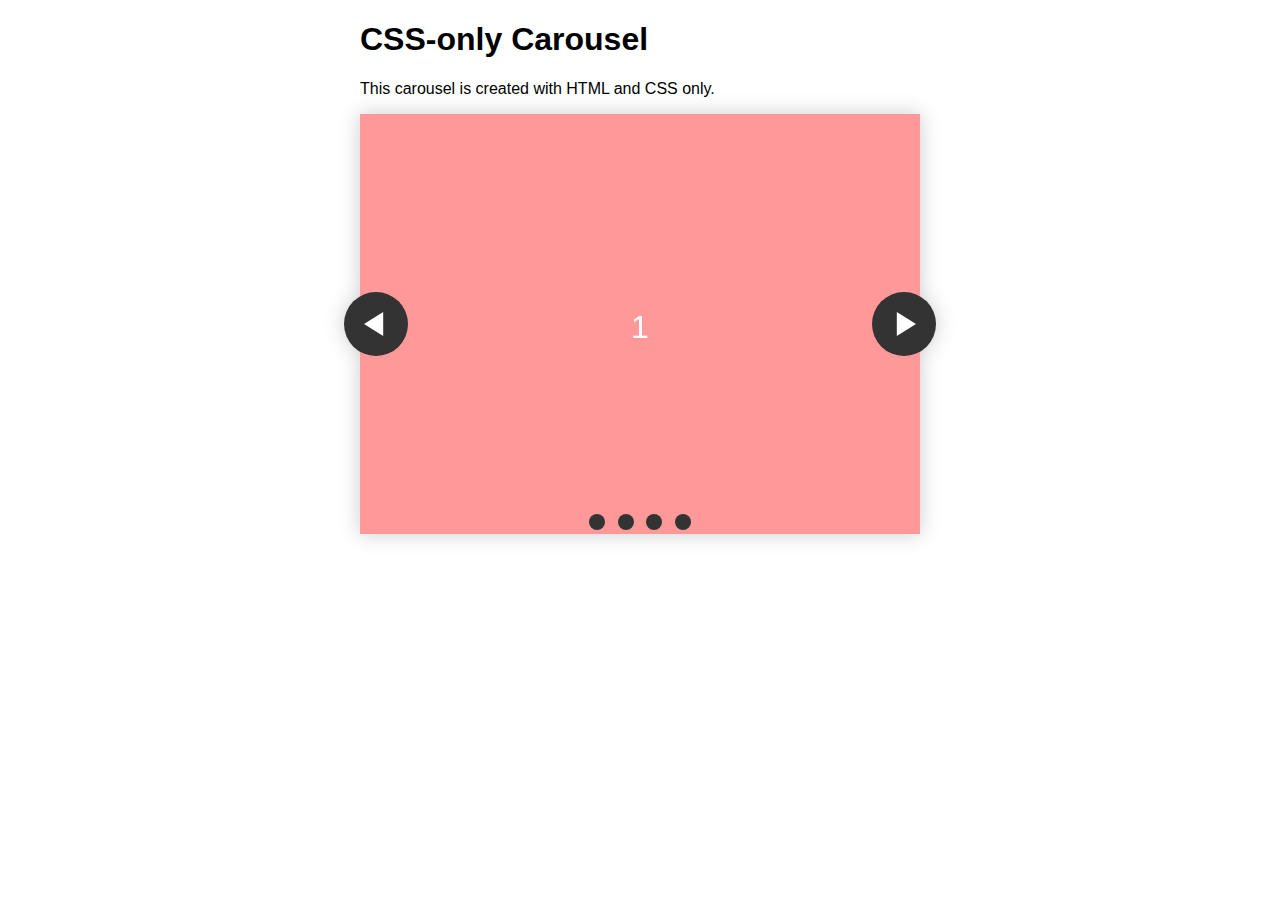
<file: script _files/WNbQByE.html>
<!DOCTYPE html>
<!-- saved from url=(0070)https://cdpn.io/Schepp/fullembedgrid/WNbQByE?animations=run&type=embed -->
<html lang="en"><head><meta http-equiv="Content-Type" content="text/html; charset=UTF-8">

  
  
<link rel="apple-touch-icon" type="image/png" href="https://cpwebassets.codepen.io/assets/favicon/apple-touch-icon-5ae1a0698dcc2402e9712f7d01ed509a57814f994c660df9f7a952f3060705ee.png">
<meta name="apple-mobile-web-app-title" content="CodePen">

<link rel="shortcut icon" type="image/x-icon" href="https://cpwebassets.codepen.io/assets/favicon/favicon-aec34940fbc1a6e787974dcd360f2c6b63348d4b1f4e06c77743096d55480f33.ico">

<link rel="mask-icon" type="image/x-icon" href="https://cpwebassets.codepen.io/assets/favicon/logo-pin-8f3771b1072e3c38bd662872f6b673a722f4b3ca2421637d5596661b4e2132cc.svg" color="#111">


  <title>CodePen - A CSS-only Carousel Slider</title>
  
  
  
  
<style>
@keyframes tonext {
  75% {
    left: 0;
  }
  95% {
    left: 100%;
  }
  98% {
    left: 100%;
  }
  99% {
    left: 0;
  }
}

@keyframes tostart {
  75% {
    left: 0;
  }
  95% {
    left: -300%;
  }
  98% {
    left: -300%;
  }
  99% {
    left: 0;
  }
}

@keyframes snap {
  96% {
    scroll-snap-align: center;
  }
  97% {
    scroll-snap-align: none;
  }
  99% {
    scroll-snap-align: none;
  }
  100% {
    scroll-snap-align: center;
  }
}

body {
  max-width: 37.5rem;
  margin: 0 auto;
  padding: 0 1.25rem;
  font-family: 'Lato', sans-serif;
}

* {
  box-sizing: border-box;
  scrollbar-color: transparent transparent; /* thumb and track color */
  scrollbar-width: 0px;
}

*::-webkit-scrollbar {
  width: 0;
}

*::-webkit-scrollbar-track {
  background: transparent;
}

*::-webkit-scrollbar-thumb {
  background: transparent;
  border: none;
}

* {
  -ms-overflow-style: none;
}

ol, li {
  list-style: none;
  margin: 0;
  padding: 0;
}

.carousel {
  position: relative;
  padding-top: 75%;
  filter: drop-shadow(0 0 10px #0003);
  perspective: 100px;
}

.carousel__viewport {
  position: absolute;
  top: 0;
  right: 0;
  bottom: 0;
  left: 0;
  display: flex;
  overflow-x: scroll;
  counter-reset: item;
  scroll-behavior: smooth;
  scroll-snap-type: x mandatory;
}

.carousel__slide {
  position: relative;
  flex: 0 0 100%;
  width: 100%;
  background-color: #f99;
  counter-increment: item;
}

.carousel__slide:nth-child(even) {
  background-color: #99f;
}

.carousel__slide:before {
  content: counter(item);
  position: absolute;
  top: 50%;
  left: 50%;
  transform: translate3d(-50%,-40%,70px);
  color: #fff;
  font-size: 2em;
}

.carousel__snapper {
  position: absolute;
  top: 0;
  left: 0;
  width: 100%;
  height: 100%;
  scroll-snap-align: center;
}

@media (hover: hover) {
  .carousel__snapper {
    animation-name: tonext, snap;
    animation-timing-function: ease;
    animation-duration: 4s;
    animation-iteration-count: infinite;
  }

  .carousel__slide:last-child .carousel__snapper {
    animation-name: tostart, snap;
  }
}

@media (prefers-reduced-motion: reduce) {
  .carousel__snapper {
    animation-name: none;
  }
}

.carousel:hover .carousel__snapper,
.carousel:focus-within .carousel__snapper {
  animation-name: none;
}

.carousel__navigation {
  position: absolute;
  right: 0;
  bottom: 0;
  left: 0;
  text-align: center;
}

.carousel__navigation-list,
.carousel__navigation-item {
  display: inline-block;
}

.carousel__navigation-button {
  display: inline-block;
  width: 1.5rem;
  height: 1.5rem;
  background-color: #333;
  background-clip: content-box;
  border: 0.25rem solid transparent;
  border-radius: 50%;
  font-size: 0;
  transition: transform 0.1s;
}

.carousel::before,
.carousel::after,
.carousel__prev,
.carousel__next {
  position: absolute;
  top: 0;
  margin-top: 37.5%;
  width: 4rem;
  height: 4rem;
  transform: translateY(-50%);
  border-radius: 50%;
  font-size: 0;
  outline: 0;
}

.carousel::before,
.carousel__prev {
  left: -1rem;
}

.carousel::after,
.carousel__next {
  right: -1rem;
}

.carousel::before,
.carousel::after {
  content: '';
  z-index: 1;
  background-color: #333;
  background-size: 1.5rem 1.5rem;
  background-repeat: no-repeat;
  background-position: center center;
  color: #fff;
  font-size: 2.5rem;
  line-height: 4rem;
  text-align: center;
  pointer-events: none;
}

.carousel::before {
  background-image: url("data:image/svg+xml,%3Csvg viewBox='0 0 100 100' xmlns='http://www.w3.org/2000/svg'%3E%3Cpolygon points='0,50 80,100 80,0' fill='%23fff'/%3E%3C/svg%3E");
}

.carousel::after {
  background-image: url("data:image/svg+xml,%3Csvg viewBox='0 0 100 100' xmlns='http://www.w3.org/2000/svg'%3E%3Cpolygon points='100,50 20,100 20,0' fill='%23fff'/%3E%3C/svg%3E");
}
</style>

  
  
  
  <script>
  if (document.location.search.match(/type=embed/gi)) {
    window.parent.postMessage("resize", "*");
  }
</script>


</head>

<body translate="no" data-new-gr-c-s-check-loaded="14.1056.0" data-gr-ext-installed="">
  <h1>CSS-only Carousel</h1>

<p>This carousel is created with HTML and CSS only.</p>

<section class="carousel" aria-label="Gallery">
  <ol class="carousel__viewport">
    <li id="carousel__slide1" tabindex="0" class="carousel__slide">
      <div class="carousel__snapper">
        <a href="https://cdpn.io/Schepp/fullembedgrid/WNbQByE?animations=run&amp;type=embed#carousel__slide4" class="carousel__prev">Go to last slide</a>
        <a href="https://cdpn.io/Schepp/fullembedgrid/WNbQByE?animations=run&amp;type=embed#carousel__slide2" class="carousel__next">Go to next slide</a>
      </div>
    </li>
    <li id="carousel__slide2" tabindex="0" class="carousel__slide">
      <div class="carousel__snapper"></div>
      <a href="https://cdpn.io/Schepp/fullembedgrid/WNbQByE?animations=run&amp;type=embed#carousel__slide1" class="carousel__prev">Go to previous slide</a>
      <a href="https://cdpn.io/Schepp/fullembedgrid/WNbQByE?animations=run&amp;type=embed#carousel__slide3" class="carousel__next">Go to next slide</a>
    </li>
    <li id="carousel__slide3" tabindex="0" class="carousel__slide">
      <div class="carousel__snapper"></div>
      <a href="https://cdpn.io/Schepp/fullembedgrid/WNbQByE?animations=run&amp;type=embed#carousel__slide2" class="carousel__prev">Go to previous slide</a>
      <a href="https://cdpn.io/Schepp/fullembedgrid/WNbQByE?animations=run&amp;type=embed#carousel__slide4" class="carousel__next">Go to next slide</a>
    </li>
    <li id="carousel__slide4" tabindex="0" class="carousel__slide">
      <div class="carousel__snapper"></div>
      <a href="https://cdpn.io/Schepp/fullembedgrid/WNbQByE?animations=run&amp;type=embed#carousel__slide3" class="carousel__prev">Go to previous slide</a>
      <a href="https://cdpn.io/Schepp/fullembedgrid/WNbQByE?animations=run&amp;type=embed#carousel__slide1" class="carousel__next">Go to first slide</a>
    </li>
  </ol>
  <aside class="carousel__navigation">
    <ol class="carousel__navigation-list">
      <li class="carousel__navigation-item">
        <a href="https://cdpn.io/Schepp/fullembedgrid/WNbQByE?animations=run&amp;type=embed#carousel__slide1" class="carousel__navigation-button">Go to slide 1</a>
      </li>
      <li class="carousel__navigation-item">
        <a href="https://cdpn.io/Schepp/fullembedgrid/WNbQByE?animations=run&amp;type=embed#carousel__slide2" class="carousel__navigation-button">Go to slide 2</a>
      </li>
      <li class="carousel__navigation-item">
        <a href="https://cdpn.io/Schepp/fullembedgrid/WNbQByE?animations=run&amp;type=embed#carousel__slide3" class="carousel__navigation-button">Go to slide 3</a>
      </li>
      <li class="carousel__navigation-item">
        <a href="https://cdpn.io/Schepp/fullembedgrid/WNbQByE?animations=run&amp;type=embed#carousel__slide4" class="carousel__navigation-button">Go to slide 4</a>
      </li>
    </ol>
  </aside>
</section>
  
  
  
  

  <script src="./iframeRefreshCSS-4793b73c6332f7f14a9b6bba5d5e62748e9d1bd0b5c52d7af6376f3d1c625d7e.js"></script>



 
</body><grammarly-desktop-integration data-grammarly-shadow-root="true"></grammarly-desktop-integration></html>
</file>
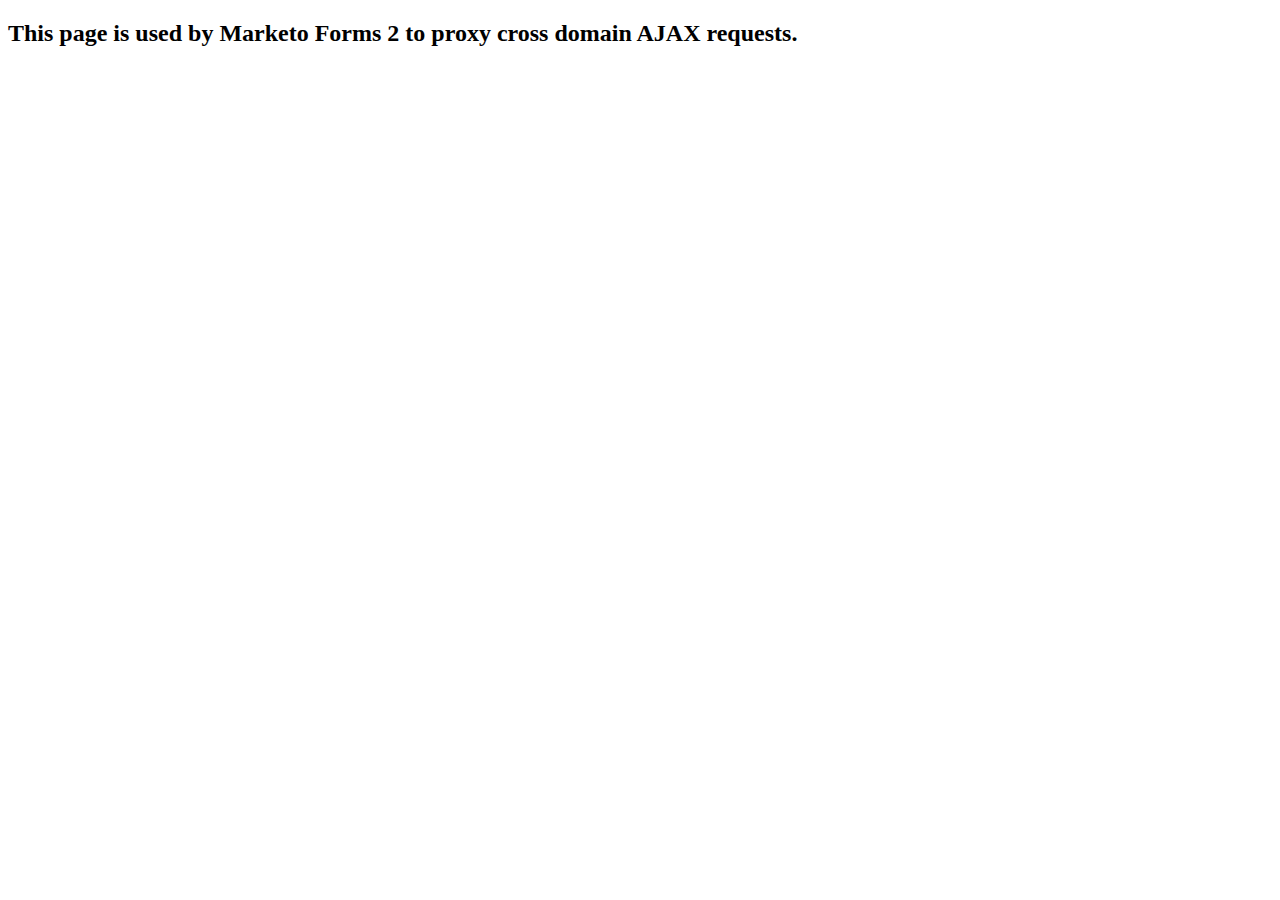
<file: script _files/XDFrame.html>
<!DOCTYPE html>
<!-- saved from url=(0054)https://anchor.digitalocean.com/index.php/form/XDFrame -->
<html style=""><head><meta http-equiv="Content-Type" content="text/html; charset=UTF-8">
    <title>Marketo Forms 2 Cross Domain request proxy frame</title>
    <script src="./forms2.min.js"></script>
    <script>
      (function (){
        var $ = MktoForms2.$;
        if(!window.parent || window.parent == window){
          return;
        }
        $(window).on("message", function (e){
          var origin = e.originalEvent.origin;
          var message = e.originalEvent.data;
          try{
            message = $.parseJSON(message);  
          }catch(ex){
            return;  //our messages are always JSON
          }
          if(message && message.mktoRequest && message.mktoRequest.ajaxParams){
            var p = message.mktoRequest.ajaxParams;
            var params = { type:"POST", dataType:"json", url:p.url, data:p.data, crossDomain:false, jsonp:false };
            params.success = function (data){
              window.parent.postMessage(JSON.stringify({
                mktoResponse:{
                  "for":message.mktoRequest.id,
                  error:false,
                  data:data
                }
              }), origin);
            }
            params.error = function (error, code, errMessage){
              var e = error.responseJSON || errMessage;
              window.parent.postMessage(JSON.stringify({
                mktoResponse:{
                  "for":message.mktoRequest.id,
                  error:true,
                  data:e
                }
              }), origin)
            }
            $.ajax(params);
          }
        });
        window.parent.postMessage(JSON.stringify({mktoReady:true}), "*");
      })()
    </script>
  </head>
  <body data-new-gr-c-s-check-loaded="14.1056.0" data-gr-ext-installed="">
    <h2>This page is used by Marketo Forms 2 to proxy cross domain AJAX requests.</h2>
  
</body><grammarly-desktop-integration data-grammarly-shadow-root="true"></grammarly-desktop-integration></html>
</file>
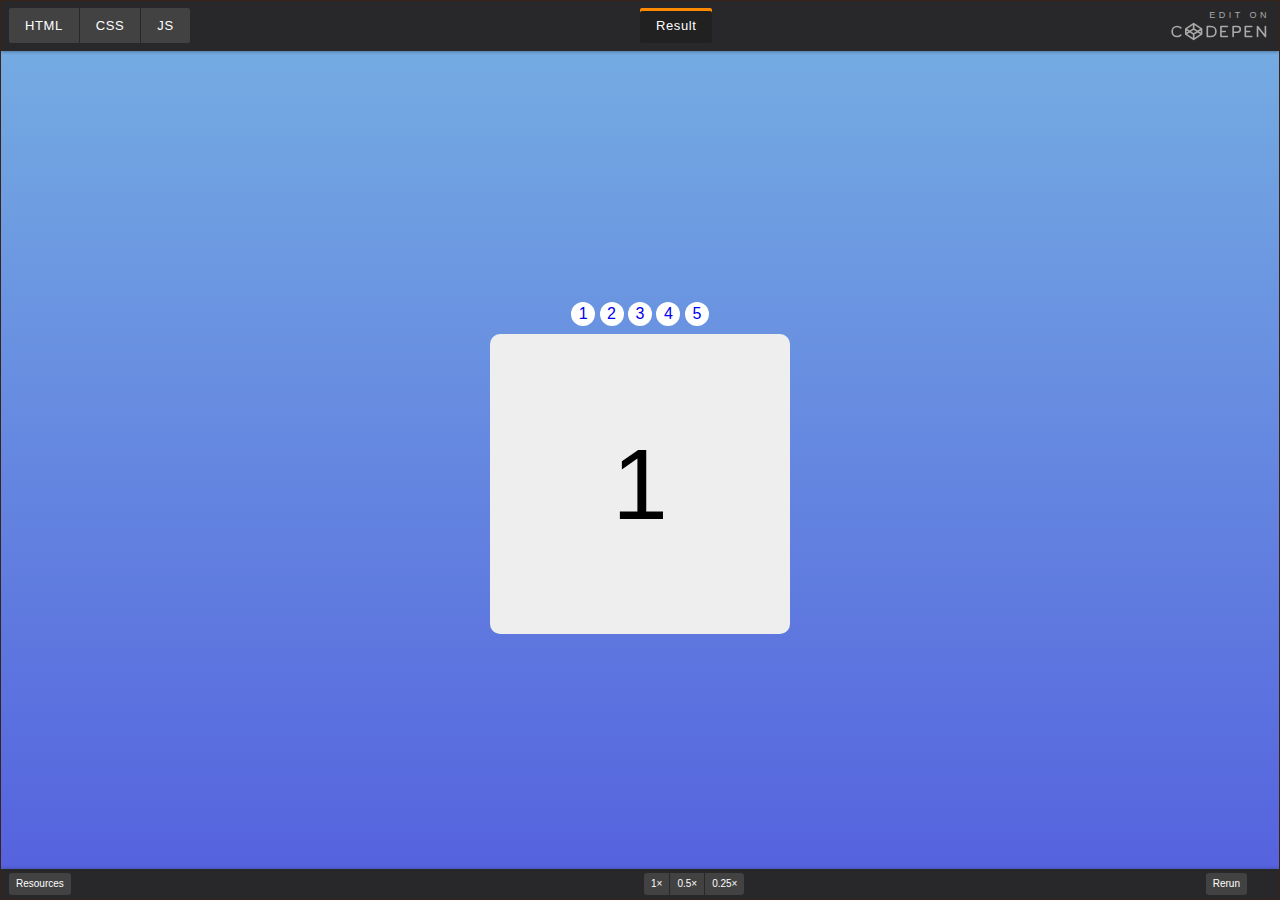
<file: script _files/XwbNwX(1).html>
<!DOCTYPE html>
<!-- saved from url=(0167)https://codepen.io/chriscoyier/embed/XwbNwX?height=565&theme-id=1&default-tab=result&user=chriscoyier&slug-hash=XwbNwX&pen-title=Real%20Simple%20Slider&name=cp_embed_1 -->
<html lang="en"><head><meta http-equiv="Content-Type" content="text/html; charset=UTF-8">

<meta name="viewport" content="width=device-width">
<title>CodePen Embed - Real Simple Slider</title>
<meta name="csrf-param" content="authenticity_token">
<meta name="csrf-token" content="mM7pMpJfVpGrltOCFcP9+jd2IrQvI7g171nlzo1m2uhiHWbOxfneGXPRhk1W1ExpmMH5We22REvyqhOhtbY8Pw==">
<link rel="stylesheet" media="all" href="./embed-85ebae3e461db93e8cd8f192fe7a2ebc9745a0560ad4940d44e3f35630279ce1.css">
<style>
    .hide {
      display: none !important;
    }

    #result-box {
      background: #28282a;
      color: #ffffff;
    }
    .embed-footer,
    .embed-nav {
      background: #28282a;
      
    }
    .embed-nav .code-types a,
    .embed-nav .result-button-list a,
    .action-button {
      color: #ffffff;
      background-color: #424242;
    }
    .embed-nav .code-types a.active,
    .embed-nav .result-button-list a.active,
    .action-button.active {
      background: #212121;
      color: #ffffff;
      box-shadow: inset 0px 3px #ff8a00;
    }
    .embed-nav .logo-wrap .edit-on-codepen {
      color: #a9a9a9;
    }

    .embed-nav svg {
      stroke: #a9a9a9 !important;
    }
  </style>
<link rel="stylesheet" media="all" href="./highcontrast-dark-a96dd4f09c13cb7b02468763b73a8309cef24034c6f96afb16a847f61dae34d7.css">
<link rel="stylesheet" href="./maVRwd.css">
<meta name="monetization" content="$ilp.uphold.com/biyqg2MkQKbe">
</head>
<body id="the-body" style="border: 1px solid #39231b; --borderWidth: 1px;" class="codepen-embed-body static results-active" data-new-gr-c-s-check-loaded="14.1056.0" data-gr-ext-installed="">
<nav class="embed-nav group" id="embed-nav">
<ul class="code-types">
<li class="code-type">
<a id="html-link" href="https://codepen.io/chriscoyier/embed/XwbNwX?height=565&amp;theme-id=1&amp;default-tab=result&amp;user=chriscoyier&amp;slug-hash=XwbNwX&amp;pen-title=Real%20Simple%20Slider&amp;name=cp_embed_1#html-box" role="button" aria-pressed="false">
HTML
</a>
</li>
<li class="code-type">
<a id="css-link" href="https://codepen.io/chriscoyier/embed/XwbNwX?height=565&amp;theme-id=1&amp;default-tab=result&amp;user=chriscoyier&amp;slug-hash=XwbNwX&amp;pen-title=Real%20Simple%20Slider&amp;name=cp_embed_1#css-box" role="button" aria-pressed="false">
CSS
</a>
</li>
<li class="code-type">
<a id="js-link" href="https://codepen.io/chriscoyier/embed/XwbNwX?height=565&amp;theme-id=1&amp;default-tab=result&amp;user=chriscoyier&amp;slug-hash=XwbNwX&amp;pen-title=Real%20Simple%20Slider&amp;name=cp_embed_1#js-box" role="button" aria-pressed="false">
JS
</a>
</li>
</ul>
<ul class="result-button-list">
<li class="results results-type">
<a id="result-link" href="https://codepen.io/chriscoyier/embed/XwbNwX?height=565&amp;theme-id=1&amp;default-tab=result&amp;user=chriscoyier&amp;slug-hash=XwbNwX&amp;pen-title=Real%20Simple%20Slider&amp;name=cp_embed_1#result-box" class="active" aria-pressed="true" role="button">
Result
</a>
</li>
<li>
<a href="https://codepen.io/chriscoyier/embed/XwbNwX?height=565&amp;theme-id=1&amp;default-tab=result&amp;user=chriscoyier&amp;slug-hash=XwbNwX&amp;pen-title=Real%20Simple%20Slider&amp;name=cp_embed_1#resources-link" id="skip-results-iframe-link">Skip Results Iframe</a>
</li>
</ul>
<div class="logo-wrap" id="edit-area">
<a class="edit-on-codepen" target="_blank" rel="noopener" href="https://codepen.io/chriscoyier/pen/XwbNwX" title="Edit on CodePen">
<div class="large-logo">
<span id="edit-on-text" class="open-on">EDIT ON</span>
<svg id="embed-codepen-logo" xmlns="http://www.w3.org/2000/svg" viewBox="0 0 138 26" fill="none" stroke="#000" stroke-width="2.3" stroke-linecap="round" stroke-linejoin="round" role="img" aria-label="CodePen">
<path d="M80 6h-9v14h9m34-14h-9v14h9m-3-7h-6m-28 0h-6m51 7V6l11 14V6M22 16.7L33 24l11-7.3V9.3L33 2 22 9.3v7.4zm22 0L33 9.3l-11 7.4m0-7.4l11 7.3 11-7.3M33 2v7.3m0 7.4V24m55-10h6c2.2 0 4-1.8 4-4s-1.8-4-4-4h-6v14M15 8c-1.3-1.3-3-2-5-2-4 0-7 3-7 7s3 7 7 7c2 0 3.7-.8 5-2m49-5c0 4-3 7-7 7h-5V6h5c4 0 7 3 7 7z"></path>
</svg>
</div>
<div class="box-logo">
<svg xmlns="http://www.w3.org/2000/svg" viewBox="20 0 26 26" fill="none" stroke="#000" stroke-linecap="round" stroke-linejoin="round" stroke-width="2.3" role="img" aria-label="Edit on CodePen">
<path id="icon-codepen-box" d="M22 16.7L33 24l11-7.3V9.3L33 2 22 9.3v7.4zm22 0L33 9.3l-11 7.4m0-7.4l11 7.3 11-7.3M33 2v7.3m0 7.4V24"></path>
</svg>
</div>
</a>
</div>
</nav>
<div id="output" data-border-style="thin" data-header="true">
<div id="html-box" class="code-wrap code-box box " role="region" aria-label="HTML">
<pre tabindex="0"><code data-lang="htmlmixed" id="actual-html-code" class=" cm-s-default"><span class="cm-tag cm-bracket">&lt;</span><span class="cm-tag">div</span> <span class="cm-attribute">class</span>=<span class="cm-string">"slider"</span><span class="cm-tag cm-bracket">&gt;</span>
  
  <span class="cm-tag cm-bracket">&lt;</span><span class="cm-tag">a</span> <span class="cm-attribute">href</span>=<span class="cm-string">"#slide-1"</span><span class="cm-tag cm-bracket">&gt;</span>1<span class="cm-tag cm-bracket">&lt;/</span><span class="cm-tag">a</span><span class="cm-tag cm-bracket">&gt;</span>
  <span class="cm-tag cm-bracket">&lt;</span><span class="cm-tag">a</span> <span class="cm-attribute">href</span>=<span class="cm-string">"#slide-2"</span><span class="cm-tag cm-bracket">&gt;</span>2<span class="cm-tag cm-bracket">&lt;/</span><span class="cm-tag">a</span><span class="cm-tag cm-bracket">&gt;</span>
  <span class="cm-tag cm-bracket">&lt;</span><span class="cm-tag">a</span> <span class="cm-attribute">href</span>=<span class="cm-string">"#slide-3"</span><span class="cm-tag cm-bracket">&gt;</span>3<span class="cm-tag cm-bracket">&lt;/</span><span class="cm-tag">a</span><span class="cm-tag cm-bracket">&gt;</span>
  <span class="cm-tag cm-bracket">&lt;</span><span class="cm-tag">a</span> <span class="cm-attribute">href</span>=<span class="cm-string">"#slide-4"</span><span class="cm-tag cm-bracket">&gt;</span>4<span class="cm-tag cm-bracket">&lt;/</span><span class="cm-tag">a</span><span class="cm-tag cm-bracket">&gt;</span>
  <span class="cm-tag cm-bracket">&lt;</span><span class="cm-tag">a</span> <span class="cm-attribute">href</span>=<span class="cm-string">"#slide-5"</span><span class="cm-tag cm-bracket">&gt;</span>5<span class="cm-tag cm-bracket">&lt;/</span><span class="cm-tag">a</span><span class="cm-tag cm-bracket">&gt;</span>

  <span class="cm-tag cm-bracket">&lt;</span><span class="cm-tag">div</span> <span class="cm-attribute">class</span>=<span class="cm-string">"slides"</span><span class="cm-tag cm-bracket">&gt;</span>
    <span class="cm-tag cm-bracket">&lt;</span><span class="cm-tag">div</span> <span class="cm-attribute">id</span>=<span class="cm-string">"slide-1"</span><span class="cm-tag cm-bracket">&gt;</span>
      1
    <span class="cm-tag cm-bracket">&lt;/</span><span class="cm-tag">div</span><span class="cm-tag cm-bracket">&gt;</span>
    <span class="cm-tag cm-bracket">&lt;</span><span class="cm-tag">div</span> <span class="cm-attribute">id</span>=<span class="cm-string">"slide-2"</span><span class="cm-tag cm-bracket">&gt;</span>
      2
    <span class="cm-tag cm-bracket">&lt;/</span><span class="cm-tag">div</span><span class="cm-tag cm-bracket">&gt;</span>
    <span class="cm-tag cm-bracket">&lt;</span><span class="cm-tag">div</span> <span class="cm-attribute">id</span>=<span class="cm-string">"slide-3"</span><span class="cm-tag cm-bracket">&gt;</span>
      3
    <span class="cm-tag cm-bracket">&lt;/</span><span class="cm-tag">div</span><span class="cm-tag cm-bracket">&gt;</span>
    <span class="cm-tag cm-bracket">&lt;</span><span class="cm-tag">div</span> <span class="cm-attribute">id</span>=<span class="cm-string">"slide-4"</span><span class="cm-tag cm-bracket">&gt;</span>
      4
    <span class="cm-tag cm-bracket">&lt;/</span><span class="cm-tag">div</span><span class="cm-tag cm-bracket">&gt;</span>
    <span class="cm-tag cm-bracket">&lt;</span><span class="cm-tag">div</span> <span class="cm-attribute">id</span>=<span class="cm-string">"slide-5"</span><span class="cm-tag cm-bracket">&gt;</span>
      5
    <span class="cm-tag cm-bracket">&lt;/</span><span class="cm-tag">div</span><span class="cm-tag cm-bracket">&gt;</span>
  <span class="cm-tag cm-bracket">&lt;/</span><span class="cm-tag">div</span><span class="cm-tag cm-bracket">&gt;</span>
<span class="cm-tag cm-bracket">&lt;/</span><span class="cm-tag">div</span><span class="cm-tag cm-bracket">&gt;</span></code></pre>
</div>
<div id="css-box" class="code-wrap code-box box " role="region" aria-label="CSS">
<pre tabindex="0"><code data-lang="css" id="actual-css-code" class=" cm-s-default">* {
  <span class="cm-property">box-sizing</span>: <span class="cm-atom">border-box</span>;
}

<span class="cm-qualifier">.slider</span> {
  <span class="cm-property">width</span>: <span class="cm-number">300px</span>;
  <span class="cm-property">text-align</span>: <span class="cm-atom">center</span>;
  <span class="cm-property">overflow</span>: <span class="cm-atom">hidden</span>;
}

<span class="cm-qualifier">.slides</span> {
  <span class="cm-property">display</span>: <span class="cm-atom">flex</span>;
  
  <span class="cm-property">overflow-x</span>: <span class="cm-atom">auto</span>;
  <span class="cm-property">scroll-snap-type</span>: <span class="cm-variable">x</span> <span class="cm-variable">mandatory</span>;
  
  
  
  <span class="cm-property">scroll-behavior</span>: <span class="cm-variable">smooth</span>;
  <span class="cm-meta">-webkit-</span><span class="cm-property cm-error">overflow-scrolling</span>: <span class="cm-variable">touch</span>;
  
  <span class="cm-comment">/*</span>
<span class="cm-comment">  scroll-snap-points-x: repeat(300px);</span>
<span class="cm-comment">  scroll-snap-type: mandatory;</span>
<span class="cm-comment">  */</span>
}
<span class="cm-qualifier">.slides</span>::<span class="cm-meta">-webkit-</span><span class="cm-variable-3">scrollbar</span> {
  <span class="cm-property">width</span>: <span class="cm-number">10px</span>;
  <span class="cm-property">height</span>: <span class="cm-number">10px</span>;
}
<span class="cm-qualifier">.slides</span>::<span class="cm-meta">-webkit-</span><span class="cm-variable-3">scrollbar-thumb</span> {
  <span class="cm-property">background</span>: <span class="cm-keyword">black</span>;
  <span class="cm-property">border-radius</span>: <span class="cm-number">10px</span>;
}
<span class="cm-qualifier">.slides</span>::<span class="cm-meta">-webkit-</span><span class="cm-variable-3">scrollbar-track</span> {
  <span class="cm-property">background</span>: <span class="cm-atom">transparent</span>;
}
<span class="cm-qualifier">.slides</span> &gt; <span class="cm-tag">div</span> {
  <span class="cm-property">scroll-snap-align</span>: <span class="cm-atom">start</span>;
  <span class="cm-property">flex-shrink</span>: <span class="cm-number">0</span>;
  <span class="cm-property">width</span>: <span class="cm-number">300px</span>;
  <span class="cm-property">height</span>: <span class="cm-number">300px</span>;
  <span class="cm-property">margin-right</span>: <span class="cm-number">50px</span>;
  <span class="cm-property">border-radius</span>: <span class="cm-number">10px</span>;
  <span class="cm-property">background</span>: <span class="cm-atom">#eee</span>;
  <span class="cm-property">transform-origin</span>: <span class="cm-atom">center</span> <span class="cm-atom">center</span>;
  <span class="cm-property">transform</span>: <span class="cm-variable cm-callee">scale</span>(<span class="cm-number">1</span>);
  <span class="cm-property">transition</span>: <span class="cm-atom">transform</span> <span class="cm-number">0.5s</span>;
  <span class="cm-property">position</span>: <span class="cm-atom">relative</span>;
  
  <span class="cm-property">display</span>: <span class="cm-atom">flex</span>;
  <span class="cm-property">justify-content</span>: <span class="cm-atom">center</span>;
  <span class="cm-property">align-items</span>: <span class="cm-atom">center</span>;
  <span class="cm-property">font-size</span>: <span class="cm-number">100px</span>;
}
<span class="cm-qualifier">.slides</span> &gt; <span class="cm-tag">div</span>:<span class="cm-variable-3">target</span> {
<span class="cm-comment">/*   transform: scale(0.8); */</span>
}
<span class="cm-qualifier">.author-info</span> {
  <span class="cm-property">background</span>: <span class="cm-variable cm-callee">rgba</span>(<span class="cm-number">0</span>, <span class="cm-number">0</span>, <span class="cm-number">0</span>, <span class="cm-number">0.75</span>);
  <span class="cm-property">color</span>: <span class="cm-keyword">white</span>;
  <span class="cm-property">padding</span>: <span class="cm-number">0.75rem</span>;
  <span class="cm-property">text-align</span>: <span class="cm-atom">center</span>;
  <span class="cm-property">position</span>: <span class="cm-atom">absolute</span>;
  <span class="cm-property">bottom</span>: <span class="cm-number">0</span>;
  <span class="cm-property">left</span>: <span class="cm-number">0</span>;
  <span class="cm-property">width</span>: <span class="cm-number">100%</span>;
  <span class="cm-property">margin</span>: <span class="cm-number">0</span>;
}
<span class="cm-qualifier">.author-info</span> <span class="cm-tag">a</span> {
  <span class="cm-property">color</span>: <span class="cm-keyword">white</span>;
}
<span class="cm-tag">img</span> {
  <span class="cm-property">object-fit</span>: <span class="cm-atom">cover</span>;
  <span class="cm-property">position</span>: <span class="cm-atom">absolute</span>;
  <span class="cm-property">top</span>: <span class="cm-number">0</span>;
  <span class="cm-property">left</span>: <span class="cm-number">0</span>;
  <span class="cm-property">width</span>: <span class="cm-number">100%</span>;
  <span class="cm-property">height</span>: <span class="cm-number">100%</span>;
}

<span class="cm-qualifier">.slider</span> &gt; <span class="cm-tag">a</span> {
  <span class="cm-property">display</span>: <span class="cm-atom">inline-flex</span>;
  <span class="cm-property">width</span>: <span class="cm-number">1.5rem</span>;
  <span class="cm-property">height</span>: <span class="cm-number">1.5rem</span>;
  <span class="cm-property">background</span>: <span class="cm-keyword">white</span>;
  <span class="cm-property">text-decoration</span>: <span class="cm-atom">none</span>;
  <span class="cm-property">align-items</span>: <span class="cm-atom">center</span>;
  <span class="cm-property">justify-content</span>: <span class="cm-atom">center</span>;
  <span class="cm-property">border-radius</span>: <span class="cm-number">50%</span>;
  <span class="cm-property">margin</span>: <span class="cm-number">0</span> <span class="cm-number">0</span> <span class="cm-number">0.5rem</span> <span class="cm-number">0</span>;
  <span class="cm-property">position</span>: <span class="cm-atom">relative</span>;
}
<span class="cm-qualifier">.slider</span> &gt; <span class="cm-tag">a</span>:<span class="cm-variable-3">active</span> {
  <span class="cm-property">top</span>: <span class="cm-number">1px</span>;
}
<span class="cm-qualifier">.slider</span> &gt; <span class="cm-tag">a</span>:<span class="cm-variable-3">focus</span> {
  <span class="cm-property">background</span>: <span class="cm-atom">#000</span>;
}

<span class="cm-comment">/* Don't need button navigation */</span>
<span class="cm-def">@supports</span> (<span class="cm-property">scroll-snap-type</span>) {
  <span class="cm-qualifier">.slider</span> &gt; <span class="cm-tag">a</span> {
    <span class="cm-property">display</span>: <span class="cm-atom">none</span>;
  }
}

<span class="cm-tag">html</span>, <span class="cm-tag">body</span> {
  <span class="cm-property">height</span>: <span class="cm-number">100%</span>;
  <span class="cm-property">overflow</span>: <span class="cm-atom">hidden</span>;
}
<span class="cm-tag">body</span> {
  <span class="cm-property">display</span>: <span class="cm-atom">flex</span>;
  <span class="cm-property">align-items</span>: <span class="cm-atom">center</span>;
  <span class="cm-property">justify-content</span>: <span class="cm-atom">center</span>;
  <span class="cm-property">background</span>: <span class="cm-variable cm-callee">linear-gradient</span>(<span class="cm-atom">to</span> <span class="cm-atom">bottom</span>, <span class="cm-atom">#74ABE2</span>, <span class="cm-atom">#5563DE</span>);
  <span class="cm-property">font-family</span>: <span class="cm-string">'Ropa Sans'</span>, <span class="cm-atom">sans-serif</span>;
}
</code></pre>
</div>
<div id="js-box" class="code-wrap code-box box " role="region" aria-label="JS">
<pre tabindex="0"><code data-lang="javascript" id="actual-js-code" class=" cm-s-default"><span class="cm-comment">// fetch('https://api.unsplash.com/photos/random/?count=5&amp;client_id=52d8369eb3e2576a5f5b6423865e074e9c7045761bff1ac5664ff3e0bdb57a1d') </span>
<span class="cm-comment">//   .then(response =&gt; response.json())</span>
<span class="cm-comment">//   .then(data =&gt; {</span>
<span class="cm-comment">//     data.forEaach(function(image, i) {</span>
<span class="cm-comment">//       document.querySelector("#slide-" + (i+1)).innerHTML = `</span>
<span class="cm-comment">//         &lt;img src="${image.urls.regular}" alt=""&gt;</span>
<span class="cm-comment">//         &lt;p class="author-info"&gt;</span>
<span class="cm-comment">//           &lt;a href="${image.links.html}?utm_source=slider-thing&amp;utm_medium=referral&amp;utm_campaign=api-credit"&gt;Photo by ${image.user.name}&lt;/a&gt; on &lt;a href="https://unsplash.com/"&gt;Unsplash&lt;/a&gt;</span>
<span class="cm-comment">//         &lt;/p&gt;</span>
<span class="cm-comment">//       `;</span>
<span class="cm-comment">//     });</span>
<span class="cm-comment">//   });</span></code></pre>
</div>
<div id="result-box" class="code-box active zoom-1" role="region" aria-label="Result">
<iframe allow="accelerometer; camera; encrypted-media; display-capture; geolocation; gyroscope; microphone; midi; clipboard-read; clipboard-write; web-share" allowfullscreen="true" allowpaymentrequest="true" allowtransparency="true" class="result-iframe  " frameborder="0" id="result-iframe" loading="lazy" name="CodePen Preview for Real Simple Slider" sandbox="allow-downloads allow-forms allow-modals allow-pointer-lock allow-popups allow-presentation allow-same-origin allow-scripts allow-top-navigation-by-user-activation" scrolling="yes" title="CodePen Preview for Real Simple Slider" data-src="https://cdpn.io/chriscoyier/fullembedgrid/XwbNwX?animations=run&amp;type=embed" src="./XwbNwX.html">
  </iframe>
</div>
<div id="about-box">
<div class="about-container">
<div class="about-user">
<a href="https://codepen.io/chriscoyier" target="_blank" rel="noopener"><img src="./default.png" loading="lazy" alt="" class="about-image"></a>
<div class="about-user-info">
<p>
This Pen is owned by <a href="https://codepen.io/chriscoyier" target="_blank" rel="noopener">Chris Coyier </a> on <a href="https://codepen.io/" target="_blank" rel="noopener">CodePen</a>.
</p>
<p>
<a href="https://codepen.io/chriscoyier" target="_blank" rel="noopener" class="about-user-more">
See more by @chriscoyier on CodePen
</a>
</p>
</div>
</div>
</div>
</div>
<div id="resources-box" class="resources-box">
<h3>External CSS</h3>
<p>
This Pen doesn't use any external CSS resources.
</p>
<h3>External JavaScript</h3>
<p>
This Pen doesn't use any external JavaScript resources.
</p>
</div>
</div>
<footer class="embed-footer" id="embed-footer">
<button id="resources-link" class="resources-link action-button bottom left" href="#resources-box" aria-pressed="false" role="button">
Resources
</button>
<ul class="scaling-choices bottom right">
<li><button class="action-button" id="zoom-button-1">1×</button></li>
<li><button class="action-button" id="zoom-button-05">0.5×</button></li>
<li><button class="action-button" id="zoom-button-025">0.25×</button></li>
</ul>
<button id="rerun-button" class="action-button rerun-button bottom right">
Rerun
</button>
</footer>
<script nonce="">
    __processedPen = {"html":"&lt;div class=&quot;slider&quot;&gt;\n  \n  &lt;a href=&quot;#slide-1&quot;&gt;1&lt;/a&gt;\n  &lt;a href=&quot;#slide-2&quot;&gt;2&lt;/a&gt;\n  &lt;a href=&quot;#slide-3&quot;&gt;3&lt;/a&gt;\n  &lt;a href=&quot;#slide-4&quot;&gt;4&lt;/a&gt;\n  &lt;a href=&quot;#slide-5&quot;&gt;5&lt;/a&gt;\n\n  &lt;div class=&quot;slides&quot;&gt;\n    &lt;div id=&quot;slide-1&quot;&gt;\n      1\n    &lt;/div&gt;\n    &lt;div id=&quot;slide-2&quot;&gt;\n      2\n    &lt;/div&gt;\n    &lt;div id=&quot;slide-3&quot;&gt;\n      3\n    &lt;/div&gt;\n    &lt;div id=&quot;slide-4&quot;&gt;\n      4\n    &lt;/div&gt;\n    &lt;div id=&quot;slide-5&quot;&gt;\n      5\n    &lt;/div&gt;\n  &lt;/div&gt;\n&lt;/div&gt;","css":"* {\n  box-sizing: border-box;\n}\n\n.slider {\n  width: 300px;\n  text-align: center;\n  overflow: hidden;\n}\n\n.slides {\n  display: flex;\n  \n  overflow-x: auto;\n  -ms-scroll-snap-type: x mandatory;\n      scroll-snap-type: x mandatory;\n  \n  \n  \n  scroll-behavior: smooth;\n  -webkit-overflow-scrolling: touch;\n  \n  /*\n  scroll-snap-points-x: repeat(300px);\n  scroll-snap-type: mandatory;\n  */\n}\n.slides::-webkit-scrollbar {\n  width: 10px;\n  height: 10px;\n}\n.slides::-webkit-scrollbar-thumb {\n  background: black;\n  border-radius: 10px;\n}\n.slides::-webkit-scrollbar-track {\n  background: transparent;\n}\n.slides &gt; div {\n  scroll-snap-align: start;\n  flex-shrink: 0;\n  width: 300px;\n  height: 300px;\n  margin-right: 50px;\n  border-radius: 10px;\n  background: #eee;\n  transform-origin: center center;\n  transform: scale(1);\n  transition: transform 0.5s;\n  position: relative;\n  \n  display: flex;\n  justify-content: center;\n  align-items: center;\n  font-size: 100px;\n}\n.slides &gt; div:target {\n/*   transform: scale(0.8); */\n}\n.author-info {\n  background: rgba(0, 0, 0, 0.75);\n  color: white;\n  padding: 0.75rem;\n  text-align: center;\n  position: absolute;\n  bottom: 0;\n  left: 0;\n  width: 100%;\n  margin: 0;\n}\n.author-info a {\n  color: white;\n}\nimg {\n  -o-object-fit: cover;\n     object-fit: cover;\n  position: absolute;\n  top: 0;\n  left: 0;\n  width: 100%;\n  height: 100%;\n}\n\n.slider &gt; a {\n  display: inline-flex;\n  width: 1.5rem;\n  height: 1.5rem;\n  background: white;\n  text-decoration: none;\n  align-items: center;\n  justify-content: center;\n  border-radius: 50%;\n  margin: 0 0 0.5rem 0;\n  position: relative;\n}\n.slider &gt; a:active {\n  top: 1px;\n}\n.slider &gt; a:focus {\n  background: #000;\n}\n\n/* Don&#39;t need button navigation */\n@supports (scroll-snap-type) {\n  .slider &gt; a {\n    display: none;\n  }\n}\n\nhtml, body {\n  height: 100%;\n  overflow: hidden;\n}\nbody {\n  display: flex;\n  align-items: center;\n  justify-content: center;\n  background: linear-gradient(to bottom, #74ABE2, #5563DE);\n  font-family: &#39;Ropa Sans&#39;, sans-serif;\n}","js":"// fetch(&#39;https://api.unsplash.com/photos/random/?count=5&amp;client_id=52d8369eb3e2576a5f5b6423865e074e9c7045761bff1ac5664ff3e0bdb57a1d&#39;) \n//   .then(response =&gt; response.json())\n//   .then(data =&gt; {\n//     data.forEaach(function(image, i) {\n//       document.querySelector(&quot;#slide-&quot; + (i+1)).innerHTML = `\n//         &lt;img src=&quot;${image.urls.regular}&quot; alt=&quot;&quot;&gt;\n//         &lt;p class=&quot;author-info&quot;&gt;\n//           &lt;a href=&quot;${image.links.html}?utm_source=slider-thing&amp;utm_medium=referral&amp;utm_campaign=api-credit&quot;&gt;Photo by ${image.user.name}&lt;/a&gt; on &lt;a href=&quot;https://unsplash.com/&quot;&gt;Unsplash&lt;/a&gt;\n//         &lt;/p&gt;\n//       `;\n//     });\n//   });"};
    __preprocessors = {
      "html": "none",
      "css": "none",
      "js": "none"
    };
    __preprocessorNames = {
      "html": "HTML",
      "css": "CSS",
      "js": "JS"
    };
    __editable = false;
    __embed_prefill = false;
  </script>
<script src="./embed-ef4131a58ab489bb83f61172f9ca7ed41d71e91e3ef765ad2ac9407c5ffa86bb.js"></script>


</body><grammarly-desktop-integration data-grammarly-shadow-root="true"></grammarly-desktop-integration></html>
</file>
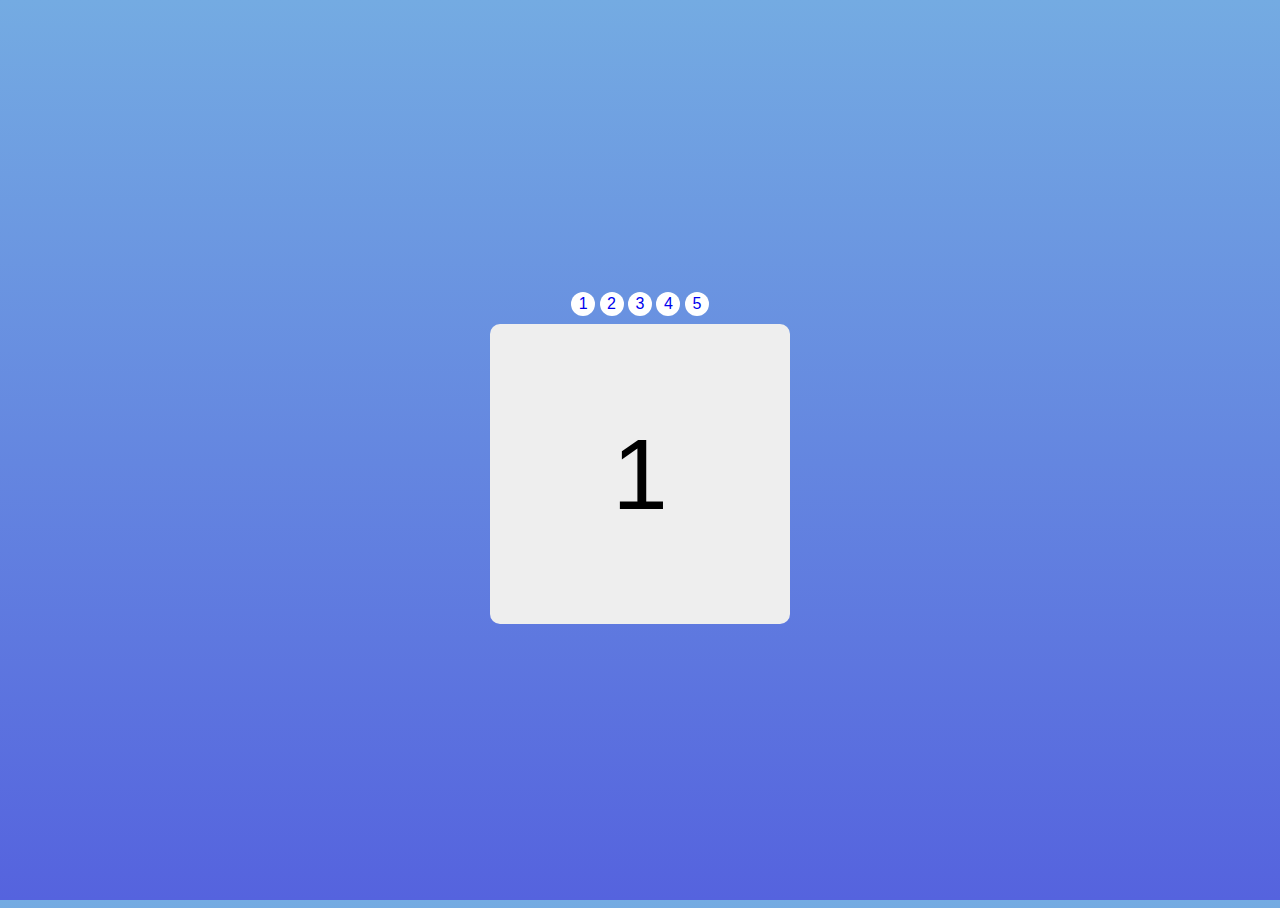
<file: script _files/XwbNwX.html>
<!DOCTYPE html>
<!-- saved from url=(0074)https://cdpn.io/chriscoyier/fullembedgrid/XwbNwX?animations=run&type=embed -->
<html lang="en"><head><meta http-equiv="Content-Type" content="text/html; charset=UTF-8">

  
  
<link rel="apple-touch-icon" type="image/png" href="https://cpwebassets.codepen.io/assets/favicon/apple-touch-icon-5ae1a0698dcc2402e9712f7d01ed509a57814f994c660df9f7a952f3060705ee.png">
<meta name="apple-mobile-web-app-title" content="CodePen">

<link rel="shortcut icon" type="image/x-icon" href="https://cpwebassets.codepen.io/assets/favicon/favicon-aec34940fbc1a6e787974dcd360f2c6b63348d4b1f4e06c77743096d55480f33.ico">

<link rel="mask-icon" type="image/x-icon" href="https://cpwebassets.codepen.io/assets/favicon/logo-pin-8f3771b1072e3c38bd662872f6b673a722f4b3ca2421637d5596661b4e2132cc.svg" color="#111">


  <title>CodePen - Real Simple Slider</title>
  <meta name="viewport" content="width=device-width, initial-scale=1">

<link href="./css" rel="stylesheet">

  
  
  
<style>
* {
  box-sizing: border-box;
}

.slider {
  width: 300px;
  text-align: center;
  overflow: hidden;
}

.slides {
  display: flex;
  
  overflow-x: auto;
  -ms-scroll-snap-type: x mandatory;
      scroll-snap-type: x mandatory;
  
  
  
  scroll-behavior: smooth;
  -webkit-overflow-scrolling: touch;
  
  /*
  scroll-snap-points-x: repeat(300px);
  scroll-snap-type: mandatory;
  */
}
.slides::-webkit-scrollbar {
  width: 10px;
  height: 10px;
}
.slides::-webkit-scrollbar-thumb {
  background: black;
  border-radius: 10px;
}
.slides::-webkit-scrollbar-track {
  background: transparent;
}
.slides > div {
  scroll-snap-align: start;
  flex-shrink: 0;
  width: 300px;
  height: 300px;
  margin-right: 50px;
  border-radius: 10px;
  background: #eee;
  transform-origin: center center;
  transform: scale(1);
  transition: transform 0.5s;
  position: relative;
  
  display: flex;
  justify-content: center;
  align-items: center;
  font-size: 100px;
}
.slides > div:target {
/*   transform: scale(0.8); */
}
.author-info {
  background: rgba(0, 0, 0, 0.75);
  color: white;
  padding: 0.75rem;
  text-align: center;
  position: absolute;
  bottom: 0;
  left: 0;
  width: 100%;
  margin: 0;
}
.author-info a {
  color: white;
}
img {
  -o-object-fit: cover;
     object-fit: cover;
  position: absolute;
  top: 0;
  left: 0;
  width: 100%;
  height: 100%;
}

.slider > a {
  display: inline-flex;
  width: 1.5rem;
  height: 1.5rem;
  background: white;
  text-decoration: none;
  align-items: center;
  justify-content: center;
  border-radius: 50%;
  margin: 0 0 0.5rem 0;
  position: relative;
}
.slider > a:active {
  top: 1px;
}
.slider > a:focus {
  background: #000;
}

/* Don't need button navigation */
@supports (scroll-snap-type) {
  .slider > a {
    display: none;
  }
}

html, body {
  height: 100%;
  overflow: hidden;
}
body {
  display: flex;
  align-items: center;
  justify-content: center;
  background: linear-gradient(to bottom, #74ABE2, #5563DE);
  font-family: 'Ropa Sans', sans-serif;
}
</style>

  
  
  
  <script>
  if (document.location.search.match(/type=embed/gi)) {
    window.parent.postMessage("resize", "*");
  }
</script>


</head>

<body translate="no" data-new-gr-c-s-check-loaded="14.1056.0" data-gr-ext-installed="">
  <div class="slider">
  
  <a href="https://cdpn.io/chriscoyier/fullembedgrid/XwbNwX?animations=run&amp;type=embed#slide-1">1</a>
  <a href="https://cdpn.io/chriscoyier/fullembedgrid/XwbNwX?animations=run&amp;type=embed#slide-2">2</a>
  <a href="https://cdpn.io/chriscoyier/fullembedgrid/XwbNwX?animations=run&amp;type=embed#slide-3">3</a>
  <a href="https://cdpn.io/chriscoyier/fullembedgrid/XwbNwX?animations=run&amp;type=embed#slide-4">4</a>
  <a href="https://cdpn.io/chriscoyier/fullembedgrid/XwbNwX?animations=run&amp;type=embed#slide-5">5</a>

  <div class="slides">
    <div id="slide-1">
      1
    </div>
    <div id="slide-2">
      2
    </div>
    <div id="slide-3">
      3
    </div>
    <div id="slide-4">
      4
    </div>
    <div id="slide-5">
      5
    </div>
  </div>
</div>
    <script src="./stopExecutionOnTimeout-1b93190375e9ccc259df3a57c1abc0e64599724ae30d7ea4c6877eb615f89387.js"></script>

  
      <script id="rendered-js">
// fetch('https://api.unsplash.com/photos/random/?count=5&client_id=52d8369eb3e2576a5f5b6423865e074e9c7045761bff1ac5664ff3e0bdb57a1d') 
//   .then(response => response.json())
//   .then(data => {
//     data.forEaach(function(image, i) {
//       document.querySelector("#slide-" + (i+1)).innerHTML = `
//         <img src="${image.urls.regular}" alt="">
//         <p class="author-info">
//           <a href="${image.links.html}?utm_source=slider-thing&utm_medium=referral&utm_campaign=api-credit">Photo by ${image.user.name}</a> on <a href="https://unsplash.com/">Unsplash</a>
//         </p>
//       `;
//     });
//   });
//# sourceURL=pen.js
    </script>

  

  <script src="./iframeRefreshCSS-4793b73c6332f7f14a9b6bba5d5e62748e9d1bd0b5c52d7af6376f3d1c625d7e.js"></script>



 
</body><grammarly-desktop-integration data-grammarly-shadow-root="true"></grammarly-desktop-integration></html>
</file>
<file: script _files/embed-85ebae3e461db93e8cd8f192fe7a2ebc9745a0560ad4940d44e3f35630279ce1.css>
:root{--cp-sidebar-width: 188px;--cp-sidebar-fixed-height: 700px;--cp-header-height: 65px;--cp-header-height-small: 53px;--cp-control-bar-height: 29px;--cp-control-bar-space-between: 1.5rem;--cp-font-family: 'Lato', 'Lucida Grande', 'Lucida Sans Unicode', Tahoma,
    Sans-Serif;--cp-font-family-header: 'Telefon Black', Sans-Serif;--cp-font-family-header-alt: 'Telefon', Sans-Serif;--cp-font-family-monospace: SFMono-Regular, Consolas, 'Liberation Mono', Menlo,
    monospace;--cp-button-icon: currentColor;--cp-button-border-width: 3px;--cp-button-border-radius: 4px;--cp-button-margin-block: 1px;--cp-button-margin-inline: 10px;--cp-button-padding-inline: 16px;--cp-button-padding-block: 10px}.CodeMirror{font-family:monospace;height:300px;color:var(--cp-color-20);direction:ltr}.CodeMirror-lines{padding:4px 0}.CodeMirror pre.CodeMirror-line,.CodeMirror pre.CodeMirror-line-like{padding:0 4px}.CodeMirror-scrollbar-filler,.CodeMirror-gutter-filler{background-color:var(--cp-color-1)}.CodeMirror-gutters{border-right:1px solid #ddd;background-color:#f7f7f7;white-space:nowrap}.CodeMirror-linenumber{padding:0 3px 0 5px;min-width:20px;text-align:right;color:var(--cp-color-9);white-space:nowrap}.CodeMirror-guttermarker{color:var(--cp-color-20)}.CodeMirror-guttermarker-subtle{color:var(--cp-color-9)}.CodeMirror-cursor{border-left:1px solid var(--cp-color-20);border-right:none;width:0}.CodeMirror div.CodeMirror-secondarycursor{border-left:1px solid silver}.cm-fat-cursor .CodeMirror-cursor{width:auto;border:0!important;background:#7e7}.cm-fat-cursor div.CodeMirror-cursors{z-index:1}.cm-fat-cursor-mark{background-color:rgba(20,255,20,.5);-webkit-animation:blink 1.06s steps(1) infinite;animation:blink 1.06s steps(1) infinite}.cm-animate-fat-cursor{width:auto;border:0;-webkit-animation:blink 1.06s steps(1) infinite;animation:blink 1.06s steps(1) infinite;background-color:#7e7}@-webkit-keyframes blink{0%{}50%{background-color:transparent}100%{}}@keyframes blink{0%{}50%{background-color:transparent}100%{}}.cm-tab{display:inline-block;text-decoration:inherit}.CodeMirror-rulers{position:absolute;left:0;right:0;top:-50px;bottom:0;overflow:hidden}.CodeMirror-ruler{border-left:1px solid #ccc;top:0;bottom:0;position:absolute}div.CodeMirror span.CodeMirror-matchingbracket{color:#0b0}div.CodeMirror span.CodeMirror-nonmatchingbracket{color:#a22}.CodeMirror-matchingtag{background:rgba(255,150,0,.3)}.CodeMirror-activeline-background{background:#e8f2ff}.CodeMirror{position:relative;overflow:hidden;background:var(--cp-color-1)}.CodeMirror-scroll{overflow:scroll!important;margin-bottom:-30px;margin-right:-30px;padding-bottom:30px;height:100%;outline:none;position:relative}.CodeMirror-sizer{position:relative;border-right:30px solid transparent}.CodeMirror-vscrollbar,.CodeMirror-hscrollbar,.CodeMirror-scrollbar-filler,.CodeMirror-gutter-filler{position:absolute;z-index:6;display:none}.CodeMirror-vscrollbar{right:0;top:0;overflow-x:hidden;overflow-y:scroll}.CodeMirror-hscrollbar{bottom:0;left:0;overflow-y:hidden;overflow-x:scroll}.CodeMirror-scrollbar-filler{right:0;bottom:0}.CodeMirror-gutter-filler{left:0;bottom:0}.CodeMirror-gutters{position:absolute;left:0;top:0;min-height:100%;z-index:3}.CodeMirror-gutter{white-space:normal;height:100%;display:inline-block;vertical-align:top;margin-bottom:-30px}.CodeMirror-gutter-wrapper{position:absolute;z-index:4;background:0 0!important;border:none!important}.CodeMirror-gutter-background{position:absolute;top:0;bottom:0;z-index:4}.CodeMirror-gutter-elt{position:absolute;cursor:default;z-index:4}.CodeMirror-gutter-wrapper ::-moz-selection{background-color:transparent}.CodeMirror-gutter-wrapper ::selection{background-color:transparent}.CodeMirror-gutter-wrapper ::-moz-selection{background-color:transparent}.CodeMirror-lines{cursor:text;min-height:1px}.CodeMirror pre.CodeMirror-line,.CodeMirror pre.CodeMirror-line-like{border-radius:0;border-width:0;background:0 0;font-family:inherit;font-size:inherit;margin:0;white-space:pre;word-wrap:normal;line-height:inherit;color:inherit;z-index:2;position:relative;overflow:visible;-webkit-tap-highlight-color:transparent;-webkit-font-variant-ligatures:contextual;font-variant-ligatures:contextual}.CodeMirror-wrap pre.CodeMirror-line,.CodeMirror-wrap pre.CodeMirror-line-like{word-wrap:break-word;white-space:pre-wrap;word-break:normal}.CodeMirror-linebackground{position:absolute;left:0;right:0;top:0;bottom:0;z-index:0}.CodeMirror-linewidget{position:relative;z-index:2;padding:.1px}.CodeMirror-rtl pre{direction:rtl}.CodeMirror-code{outline:none}.CodeMirror-scroll,.CodeMirror-sizer,.CodeMirror-gutter,.CodeMirror-gutters,.CodeMirror-linenumber{-webkit-box-sizing:content-box;box-sizing:content-box}.CodeMirror-measure{position:absolute;width:100%;height:0;overflow:hidden;visibility:hidden}.CodeMirror-cursor{position:absolute;pointer-events:none}.CodeMirror-measure pre{position:static}div.CodeMirror-cursors{visibility:hidden;position:relative;z-index:3}div.CodeMirror-dragcursors{visibility:visible}.CodeMirror-focused div.CodeMirror-cursors{visibility:visible}.CodeMirror-selected{background:#d9d9d9}.CodeMirror-focused .CodeMirror-selected{background:#d7d4f0}.CodeMirror-crosshair{cursor:crosshair}.CodeMirror-line::-moz-selection,.CodeMirror-line>span::-moz-selection,.CodeMirror-line>span>span::-moz-selection{background:#d7d4f0}.CodeMirror-line::selection,.CodeMirror-line>span::selection,.CodeMirror-line>span>span::selection{background:#d7d4f0}.CodeMirror-line::-moz-selection,.CodeMirror-line>span::-moz-selection,.CodeMirror-line>span>span::-moz-selection{background:#d7d4f0}.cm-searching{background-color:#ffa;background-color:rgba(255,255,0,.4)}.cm-force-border{padding-right:.1px}@media print{.CodeMirror div.CodeMirror-cursors{visibility:hidden}}.cm-tab-wrap-hack:after{content:''}span.CodeMirror-selectedtext{background:0 0}.CodeMirror{font-family:var(--cp-font-family-monospace);font-size:15px;line-height:1.5;background:0 0;height:100%}.CodeMirror pre{z-index:4;margin:0}.CodeMirror-gutters{border:0;background:0 0}@media(max-width:767px),(max-height:440px){.CodeMirror-gutters{display:none}}div.CodeMirror span.CodeMirror-matchingbracket{color:inherit}.CodeMirror-matchingtag{background:0 0}.CodeMirror-sizer{margin-bottom:0!important}.CodeMirror-dialog{background:#eee;padding:5px;font-size:.9rem;position:absolute;top:0;left:0;width:100%;z-index:20;color:var(--cp-color-20)}.CodeMirror-dialog .CodeMirror-search-hint{display:none}.CodeMirror-dialog .CodeMirror-search-field{width:250px!important;font-family:var(--cp-font-family-monospace);font-size:.9rem;line-height:1.3}.CodeMirror-dialog-top button{font-family:var(--cp-font-family);font-size:.8rem;padding:2px 7px;margin:0 1px 0 0;border-width:1px;background:var(--cp-color-16);color:var(--cp-color-1);border-radius:3px}.CodeMirror-dialog-top button:hover,.CodeMirror-dialog-top button:focus{background:var(--cp-color-15)}.CodeMirror-scrollbar-filler,.CodeMirror-gutter-filler{background-color:transparent}.CodeMirror-linewidget{overflow:hidden}@media(max-width:767px),(max-height:440px){.CodeMirror-gutter-wrapper{display:none}}@media(max-width:767px),(max-height:440px){.CodeMirror-sizer{margin-left:0!important}}.CodeMirror-foldmarker{color:blue;text-shadow:#b9f 1px 1px 2px,#b9f -1px -1px 2px,#b9f 1px -1px 2px,#b9f -1px 1px 2px;font-family:arial;line-height:.3;cursor:pointer}.CodeMirror-foldgutter{width:.7em}.CodeMirror-foldgutter-open,.CodeMirror-foldgutter-folded{cursor:pointer}.CodeMirror-placeholder{opacity:.5}.CodeMirror-foldgutter-open::after{font-family:sans-serif;content:'\25BE'}.CodeMirror-foldgutter-folded::after{font-family:sans-serif;content:'\25B8'}.CodeMirror-hints,.emmet-abbreviation-preview{position:absolute;z-index:10;overflow:hidden;list-style:none;margin:0;padding:2px;-webkit-box-shadow:2px 3px 5px rgba(0,0,0,.2);box-shadow:2px 3px 5px rgba(0,0,0,.2);border-radius:3px;max-height:20em;overflow-y:auto}.CodeMirror-hints .CodeMirror-hint,.emmet-abbreviation-preview .CodeMirror-hint{margin:2px 0;font-size:.9rem;padding:0 4px;border-radius:2px;white-space:pre;cursor:pointer}.firepad .CodeMirror-hints .CodeMirror,.firepad .emmet-abbreviation-preview .CodeMirror{position:relative}.CodeMirror-simplescroll-horizontal div,.CodeMirror-simplescroll-vertical div{position:absolute;background-clip:padding-box!important}.CodeMirror-simplescroll-horizontal,.CodeMirror-simplescroll-vertical{position:absolute;z-index:6}.CodeMirror-simplescroll-horizontal{bottom:0;left:0;height:10px}.CodeMirror-simplescroll-horizontal div{bottom:0;height:100%}.CodeMirror-simplescroll-vertical{right:0;top:0;width:10px}.CodeMirror-simplescroll-vertical div{right:0;width:100%}.other-client{position:relative;pointer-events:none;opacity:.9}.other-client::before{font-family:var(--cp-font-family);background:var(--color,var(--cp-color-12));color:var(--cp-color-1);text-shadow:0 1px 3px rgba(0,0,0,.7);-webkit-box-shadow:0 2px 6px rgba(0,0,0,.3);box-shadow:0 2px 6px rgba(0,0,0,.3);position:absolute;white-space:nowrap;bottom:calc(100% + 7px);left:50%;-webkit-transform:translateX(-50%);transform:translateX(-50%);padding:1px 5px 0;font-size:.8rem;border-radius:3px}.other-client::after{content:'';left:50%;-webkit-transform:translateX(calc(-50% - 1px));transform:translateX(calc(-50% - 1px));position:absolute;bottom:calc(100% - 1px);width:0;height:0;border-top:4px solid var(--color,var(--cp-color-12));border-left:4px solid transparent;border-right:4px solid transparent;border-bottom:4px solid transparent}.emmet-abbreviation-preview .CodeMirror{font-size:11px;height:auto;max-width:400px;max-height:300px;border:none;padding:4px 10px}.emmet-abbreviation-preview .CodeMirror .CodeMirror-scroll{overflow:hidden!important;margin-bottom:0;margin-right:0;padding-bottom:0}.emmet-abbreviation-preview .CodeMirror .CodeMirror-vscrollbar{display:none!important}.emmet-abbreviation-preview:not(.has-error) .emmet-abbreviation-preview-error{display:none}.emmet-abbreviation-preview.has-error .CodeMirror{display:none}.emmet-abbreviation-preview .CodeMirror-cursors{visibility:hidden!important}.emmet-abbreviation-preview .emmet-error-snippet-message{padding:5px}.emmet-panel{position:absolute;display:-webkit-box;display:-webkit-flex;display:-ms-flexbox;display:flex;-webkit-box-pack:center;-webkit-justify-content:center;-ms-flex-pack:center;justify-content:center;top:0;left:0;z-index:2;width:100%}.emmet-panel-wrapper{width:60%;min-width:100px;max-width:500px;padding:10px;background:#fff;border-bottom-left-radius:3px;border-bottom-right-radius:3px;-webkit-box-shadow:0 3px 15px rgba(0,0,0,.3);box-shadow:0 3px 15px rgba(0,0,0,.3);-webkit-box-sizing:border-box;box-sizing:border-box}.emmet-panel-wrapper input{width:100%;-webkit-box-sizing:border-box;box-sizing:border-box;font-size:12px}.emmet-error-snippet{color:red}.emmet-error-snippet-ptr{position:absolute}.emmet-error-snippet-spacer{white-space:pre}.emmet-error-snippet-line{position:absolute;top:0;left:0;right:-5px;border-top:2px solid currentColor}.emmet-error-snippet-message{padding-top:10px;font-size:11px}.emmet-tag-preview{background:#170;color:#fff;border-radius:2px;padding:2px 4px;font-size:.8em;opacity:.6;margin-top:-16px;margin-left:2px}.emmet-abbreviation-editor .CodeMirror{height:2em;line-height:2;border:1px solid #ccc;border-radius:4px;-webkit-box-shadow:2px 2px 5px rgba(0,0,0,.15);box-shadow:2px 2px 5px rgba(0,0,0,.15)}.emmet-abbreviation-editor .CodeMirror-lines{padding:0}.inline-editor-notice,.inline-editor-error{background:var(--cp-color-yellow-dark);color:#fff;position:relative;font-size:90%;padding:5px 15px;background-clip:padding-box;-webkit-box-shadow:inset -50px 0 50px -10px rgba(0,0,0,.2);box-shadow:inset -50px 0 50px -10px rgba(0,0,0,.2);-webkit-hyphens:auto;-ms-hyphens:auto;hyphens:auto}.inline-editor-notice.yellow,.inline-editor-error.yellow{background-color:var(--cp-color-yellow-dark);color:var(--cp-color-14)}.inline-editor-notice.yellow h4,.inline-editor-error.yellow h4{text-transform:none}.inline-editor-notice a,.inline-editor-error a{color:inherit;text-decoration:underline}.box.stylus .inline-editor-notice,.box.pug .inline-editor-notice,.box.stylus .inline-editor-error,.box.pug .inline-editor-error{white-space:pre-wrap}.inline-editor-error{background:var(--cp-color-red);color:#fff}.inline-editor-warning{background:var(--cp-color-yellow);color:var(--cp-color-20)}body:not(.codepen-embed-body) .inline-error-hidden{height:0;padding:0;margin:0;border:0}body:not(.codepen-embed-body) .inline-error-hidden .inline-error-message{visibility:hidden}body:not(.codepen-embed-body) .inline-error-hidden .inline-error-toggle{display:block}.html-errors{padding-left:15px}.error-bar{display:none;position:absolute;z-index:5;bottom:10px;right:10px;width:20px;font-weight:700;text-align:right;color:#fff;padding-right:10px}.error-icon{cursor:pointer;border-radius:50%;width:15px;height:15px;line-height:15px;display:inline-block;text-align:center;background:var(--cp-color-red);color:#fff}.error-icon:hover,.error-icon:focus{background:#fff;color:var(--cp-color-red)}.line-highlight{background:rgba(0,0,0,.2);left:-26px}.embed-nav{font-family:initial;line-height:initial;font-size:initial;font-weight:initial;background:#252525;height:50px;-webkit-box-shadow:0 1px 3px rgba(0,0,0,.3);box-shadow:0 1px 3px rgba(0,0,0,.3);padding-left:8px;position:relative;z-index:2}.embed-nav .code-types,.embed-nav .result-button-list{white-space:nowrap;z-index:1;list-style:none;display:inline-block;padding:0;margin:0;margin-top:7px;font-size:0}.embed-nav .code-types li,.embed-nav .result-button-list li{display:inline-block;margin-right:1px}.embed-nav .code-types li:first-child a,.embed-nav .result-button-list li:first-child a{border-top-left-radius:2px;border-bottom-left-radius:2px}.embed-nav .code-types li:last-child a,.embed-nav .result-button-list li:last-child a{border-top-right-radius:2px;border-bottom-right-radius:2px}.embed-nav .code-types a,.embed-nav .result-button-list a{font-family:var(--cp-font-family);display:inline-block;-webkit-transition:background 200ms ease,-webkit-box-shadow 200ms ease;transition:background 200ms ease,-webkit-box-shadow 200ms ease;transition:background 200ms ease,box-shadow 200ms ease;transition:background 200ms ease,box-shadow 200ms ease,-webkit-box-shadow 200ms ease;text-decoration:none;padding:10px 16px;letter-spacing:.6px;font-size:13px;-webkit-box-shadow:inset 0 3px transparent;box-shadow:inset 0 3px transparent}.embed-nav .code-types a.disabled,.embed-nav .result-button-list a.disabled{-webkit-box-shadow:inset 0 3px rgba(51,51,51,.64);box-shadow:inset 0 3px rgba(51,51,51,.64);background:var(--cp-color-6);color:var(--cp-color-13)}.embed-nav .result-button-list{position:absolute;left:50%}.embed-nav .result-button-list li{margin-right:5px}.embed-nav .result-button-list a{border-radius:2px}.embed-nav .result-button-list.result-button-list-modal{left:auto;right:10px}.embed-nav .logo-wrap{position:absolute;top:9px;right:10px;height:50px}.embed-nav .logo-wrap .edit-on-codepen{color:#efefef;fill:#efefef;text-decoration:none}.embed-nav .logo-wrap .open-on{font-family:helvetica neue light,helvetica neue,Helvetica,Arial,lucida grande,sans-serif;text-align:right;display:block;font-size:9px;letter-spacing:3.5px;padding-bottom:0;margin-right:-1px}.embed-nav .logo-wrap #embed-codepen-logo{width:99px;height:23px}.embed-nav ul a:hover,.action-button:hover{opacity:.9}.embed-nav ul a:active,.action-button:active{-webkit-transform:translateY(1px);transform:translateY(1px)}.edit-on-codepen{display:block}#skip-results-iframe-link{-webkit-clip-path:inset(50%);clip-path:inset(50%);height:1px;overflow:hidden;position:absolute;white-space:nowrap;width:1px}#skip-results-iframe-link:focus{-webkit-clip-path:none;clip-path:none;position:static;width:auto;height:auto;overflow:initial}.prefill-edit-button{padding:0;margin:0;display:block;-webkit-appearance:none;-moz-appearance:none;appearance:none;border:none;background:0 0;color:inherit;font:inherit;cursor:pointer}@media(max-width:470px){.embed-nav .large-logo{display:none}.embed-nav .box-logo{display:block}.embed-nav .result-button-list{position:static}}@media(max-width:350px){.embed-nav .logo-wrap{right:6px}.embed-nav .code-types,.embed-nav .result-button-list{margin-top:8px}.embed-nav .code-types li a,.embed-nav .result-button-list li a{padding-left:8px;padding-right:8px;font-size:11px}}#about-box{background-image:url([data-uri]);background-color:var(--cp-color-1);position:relative;display:none;height:100%;width:100%;color:var(--cp-color-20);font-size:12px}#about-box .about-container{-webkit-transform:translate3d(-50%,-50%,0);transform:translate3d(-50%,-50%,0);position:absolute;width:80%;width:-webkit-fit-content;width:-moz-fit-content;width:fit-content;max-width:90%;left:50%;top:50%;background:var(--cp-color-1);border-radius:6px;padding:1.5em;-webkit-box-shadow:0 2px rgba(0,0,0,.3);box-shadow:0 2px rgba(0,0,0,.3)}@media(min-width:500px){#about-box .about-container{max-width:440px}}#about-box .about-image{display:block;margin:auto;width:120px;height:120px;border-radius:100%;background-size:100%;min-width:120px;min-height:120px;opacity:1}#about-box p{margin-bottom:1em}#about-box p:last-child{margin-bottom:0}@media(min-width:500px){.about-user{display:-webkit-box;display:-webkit-flex;display:-ms-flexbox;display:flex;-webkit-box-align:center;-webkit-align-items:center;-ms-flex-align:center;align-items:center}}.about-user-info{margin:auto;text-align:center}@media(min-width:500px){.about-user-info{margin-left:2em}}.about-user-info a{color:inherit;opacity:.8}.about-user-info a:hover,.about-user-info a:focus{opacity:1}.about-user-info .about-user-more{display:inline-block;margin:auto;background:var(--cp-color-20);color:var(--cp-color-1);padding:3px 6px;border-radius:3px;text-align:center;text-decoration:none}.about-codepen{display:block;text-align:center;text-decoration:none;color:inherit}.about-codepen svg{display:inline-block;max-width:10em;margin-bottom:1em}.about-codepen u{opacity:.8;text-decoration:underline}.about-codepen:hover u,.about-codepen:focus u{opacity:1}.anon-result-box{height:100%;padding:1rem;display:-webkit-box!important;display:-webkit-flex!important;display:-ms-flexbox!important;display:flex!important;-webkit-box-pack:center;-webkit-justify-content:center;-ms-flex-pack:center;justify-content:center;-webkit-box-align:center;-webkit-align-items:center;-ms-flex-align:center;align-items:center;text-align:center;background:var(--cp-color-6)}.anon-result-box p{margin:0 0 .5rem}body.anon-embed-body .logo-wrap{top:14px}*{-webkit-box-sizing:border-box;box-sizing:border-box;margin:0;padding:0}html,body{height:100%;overflow:hidden}body{font-family:var(--cp-font-family);line-height:1.4}.large-logo{display:block}.box-logo{display:none;width:20px;height:20px;background:rgba(0,0,0,.1);-webkit-box-sizing:content-box;box-sizing:content-box;padding:5px;border-radius:100%;margin-top:1px}.editable-badge{position:absolute;z-index:1;top:0;right:5px;background:rgba(0,0,0,.5);padding:2px 6px;color:#fff;font-size:12px;text-transform:uppercase;letter-spacing:3px;opacity:.5;pointer-events:none}.embed-line-highlight{background:rgba(212,214,223,.2)}#output{height:calc(100% - 50px - 30px)}body.codepen-embed-hidden-nav #output{height:100%}#output pre{font-size:13px;white-space:pre-wrap;line-height:1.35;-moz-tab-size:2;-o-tab-size:2;tab-size:2;max-width:100vw}#output pre code{font-family:var(--cp-font-family-monospace)}#output pre:focus{-webkit-box-shadow:inset 0 0 0 2px var(--cp-color-blue);box-shadow:inset 0 0 0 2px var(--cp-color-blue)}#output .CodeMirror-guttermarker-subtle,#output .CodeMirror-linenumber{font-size:13px}.CodeMirror-simplescroll{padding:15px}body.static #output pre,#output.static pre{width:100%;padding:15px}html.ios body.static #output pre,html.ios #output.static pre{word-break:break-all}#output pre,#output iframe{scrollbar-color:rgba(0,0,0,.5) transparent;height:100%;overflow:auto;-webkit-overflow-scrolling:touch}#output pre::-webkit-scrollbar,#output iframe::-webkit-scrollbar{width:10px;height:10px}#output pre::-webkit-scrollbar-thumb,#output iframe::-webkit-scrollbar-thumb{background:rgba(0,0,0,.5)}#output pre::-webkit-scrollbar-track,#output iframe::-webkit-scrollbar-track{background:0 0}.code-box{position:relative}#html-box,#css-box,#js-box,#result-box{display:none}#html-box.active,#css-box.active,#js-box.active,#result-box.active{display:block;height:100%}#result-box iframe{scrollbar-color:rgba(0,0,0,.5) transparent;width:100%;height:100%;border:none;background:#fff;overflow:auto;-webkit-overflow-scrolling:touch;-webkit-transform-origin:0 0;transform-origin:0 0}#result-box iframe::-webkit-scrollbar{width:10px;height:10px}#result-box iframe::-webkit-scrollbar-thumb{background:rgba(0,0,0,.5)}#result-box iframe::-webkit-scrollbar-track{background:0 0}#result-box.zoom-1 iframe{width:100%!important;height:100%!important}#result-box.zoom-05 iframe{width:200%!important;height:200%!important;-webkit-transform:scale(.5);transform:scale(.5)}#result-box.zoom-025 iframe{width:400%!important;height:400%!important;-webkit-transform:scale(.25);transform:scale(.25)}#output{position:relative}#output.single-output>.active{display:block;height:100%;width:100%}body.split-output #output>.active{display:block;float:left;height:100%;width:50%}body.about-output #output #about-box{display:block}.embed-footer{height:30px;padding:0 6px;position:relative}.embed-footer::before{-webkit-box-shadow:0 -1px 3px rgba(0,0,0,.3);box-shadow:0 -1px 3px rgba(0,0,0,.3);content:'';position:absolute;bottom:100%;height:1px;margin-bottom:-1px;left:0;right:0;z-index:10;width:100%}.action-button{font-family:var(--cp-font-family);-webkit-transition:color 300ms ease,background-color 300ms ease,opacity 300ms ease;transition:color 300ms ease,background-color 300ms ease,opacity 300ms ease;background-color:var(--cp-color-1);display:inline-block;z-index:100;color:var(--cp-color-20);text-decoration:none;font-size:.8rem;font-size:10px;line-height:12px;padding:5px 7px;margin:4px 2px;border-radius:3px;border:0}.action-button.hidden{display:none}.rerun-button{position:absolute;right:8px;top:0;display:none}body.results-active .rerun-button{display:block}.rerun-button.rerun-button-modal{right:10px}.view-compiled-button{top:100%;position:absolute;right:50%;z-index:2;margin-right:4px}.split-output .view-compiled-button{right:0%}@media(max-width:540px){.view-compiled-button{right:6px}}.scaling-choices{list-style:none;white-space:nowrap;display:none;position:absolute;top:0;left:50%;z-index:2;margin-left:4px;font-size:0}body.results-active .scaling-choices{display:inline-block}.scaling-choices>li{display:inline-block}.scaling-choices .action-button{position:static;border:0;border-radius:0;margin-left:0;margin-right:1px}.scaling-choices .action-button.active{height:auto!important}.scaling-choices li:first-child .action-button{border-radius:3px 0 0 3px}.scaling-choices li:last-child .action-button{border-radius:0 3px 3px 0}.scaling-choices:focus-within .action-button{opacity:1;visibility:visible}.ios-scroll-fix #result-box{-webkit-overflow-scrolling:touch;overflow:auto}.resources-box{position:absolute;top:0;bottom:0;left:0;right:0;background:var(--cp-color-20);background:rgba(0,0,0,.95);color:var(--cp-color-1);padding:20px;opacity:0;visibility:hidden;-webkit-transform:translateX(-100%);transform:translateX(-100%);-webkit-transition:opacity .2s linear,visibility 0s linear .2s,-webkit-transform .2s ease-in-out;transition:opacity .2s linear,visibility 0s linear .2s,-webkit-transform .2s ease-in-out;transition:opacity .2s linear,transform .2s ease-in-out,visibility 0s linear .2s;transition:opacity .2s linear,transform .2s ease-in-out,visibility 0s linear .2s,-webkit-transform .2s ease-in-out;overflow:hidden;overflow-y:auto;z-index:200;-webkit-animation:dont-show .4s linear backwards;animation:dont-show .4s linear backwards}.split-output .resources-box{right:50%}@-webkit-keyframes dont-show{0%,100%{visibility:hidden}}@keyframes dont-show{0%,100%{visibility:hidden}}.resources-box.active{opacity:1;visibility:visible;-webkit-transform:none;transform:none;-webkit-transition-delay:0s;transition-delay:0s}.resources-box h3{text-transform:uppercase;letter-spacing:.05em;font-size:.7rem;color:#9d9ea0;border-bottom:1px solid var(--cp-color-12);font-weight:400;margin-bottom:.5rem}.resources-box h3:not(:first-child){margin-top:20px}.resources-box p,.resources-box ul,.resources-box ol{margin-bottom:1rem}.resources-link{z-index:201}.no-resource{font-size:14px;color:var(--cp-color-1)}.list-of-resources{padding:0 20px 0 0;font-size:14px;word-break:break-all;list-style:none}.list-of-resources li{margin-bottom:.5rem}.list-of-resources a{color:#76daff}.list-of-resources a:hover,.list-of-resources a:focus{color:var(--cp-color-1)}.package-resources{display:table}.package-resources>li{display:table-row;font-size:14px}.package-resources>li>span,.package-resources>li>a{display:table-cell;padding:0 10px 4px 0}#result-box{background:var(--cp-color-20);overflow:hidden;color:var(--cp-color-1)}#result-box .overlay{border:none;-webkit-appearance:none;-moz-appearance:none;appearance:none;position:absolute;top:0;left:0;width:100%;height:100%;background-color:transparent;background-repeat:no-repeat;background-position:center center;background-size:cover;cursor:pointer;opacity:.25;-webkit-transition:opacity .5s linear,-webkit-transform .5s cubic-bezier(.6,0,.3,1);transition:opacity .5s linear,-webkit-transform .5s cubic-bezier(.6,0,.3,1);transition:transform .5s cubic-bezier(.6,0,.3,1),opacity .5s linear;transition:transform .5s cubic-bezier(.6,0,.3,1),opacity .5s linear,-webkit-transform .5s cubic-bezier(.6,0,.3,1)}@media(prefers-reduced-motion:reduce){#result-box .overlay{-webkit-transition:opacity 1s linear;transition:opacity 1s linear}}#result-box:hover .overlay{opacity:.6;-webkit-transform:scale(1.05);transform:scale(1.05)}#result-box:hover .gear-one,#result-box:hover .gear-two{-webkit-animation-play-state:running;animation-play-state:running}.run-button{color:inherit;-webkit-appearance:none;-moz-appearance:none;appearance:none;background:0 0;display:-webkit-inline-box;display:-webkit-inline-flex;display:-ms-inline-flexbox;display:inline-flex;border:3px solid;border-radius:5px;padding:7px 15px;cursor:pointer;font-family:var(--cp-font-family);text-align:center;font-weight:700;font-size:1.3rem;text-decoration:none;position:absolute;left:50%;width:160px;margin-left:-80px;bottom:10%}.run-button span{vertical-align:middle;margin-right:3px}.run-button svg{fill:var(--cp-color-1);fill:currentColor;width:30px;height:30px;position:relative;top:-1px;display:inline-block;vertical-align:middle}.run-button svg .gear-one,.run-button svg .gear-two{-webkit-animation:spin-me-right-round-baby 4s infinite linear forwards;animation:spin-me-right-round-baby 4s infinite linear forwards;-webkit-animation-play-state:paused;animation-play-state:paused}.run-button svg .gear-one{-webkit-transform-origin:33.505px 67.195px 0;transform-origin:33.505px 67.195px 0}.run-button svg .gear-two{-webkit-transform-origin:69.35px 29.93px 0;transform-origin:69.35px 29.93px 0;animation-direction:reverse}@-webkit-keyframes spin-me-right-round-baby{to{-webkit-transform:rotate(360deg);transform:rotate(360deg)}}@keyframes spin-me-right-round-baby{to{-webkit-transform:rotate(360deg);transform:rotate(360deg)}}
</file>
<file: script _files/highcontrast-dark-a96dd4f09c13cb7b02468763b73a8309cef24034c6f96afb16a847f61dae34d7.css>
.cm-header{font-weight:700}.cm-strong{font-weight:700}.cm-em{font-style:italic}:root{--editor-top-bar-background: black;--tab-bg: #131417;--tab-border-color: #2a2c33;--resizer-background: var(--editor-top-bar-background);--resizer-border: #242424}.sidebar-false .main-header,.sidebar-false .main-header .header-wrap,.editor-footer{background:var(--editor-top-bar-background)}.CodeMirror-cursor{border-left-color:#fff!important}.CodeMirror-selected{background:rgba(255,255,255,.05)}.CodeMirror-focused .CodeMirror-selected{background:rgba(255,255,255,.1)}.CodeMirror-matchingbracket{border-bottom:1px solid rgba(255,255,255,.5)}.CodeMirror-matchingtag{border-bottom:1px solid rgba(255,255,255,.3)}.cm-searching{background:#000;outline:2px solid rgba(255,255,255,.25)}.CodeMirror-hints,.emmet-abbreviation-preview{border:1px solid #5a5f73;background:#1e1f26}.CodeMirror-hint{color:#fff}li.CodeMirror-hint-active{background:#c7c9d3;color:#000}.project-editor-warning{background:rgba(255,255,255,.1)}.editor-footer{border-top-color:var(--resizer-border,var(--cp-color-6))}.cm-keyword{color:#ffdd40}.cm-atom{color:#a3d65a}.box-html .cm-atom{color:#ff3c41}.cm-def{color:#0ebeff}.cm-variable{color:#c7c9d3}.cm-variable-2{color:#47cf73}.cm-variable-3{color:#fff}.cm-header{color:#ff3c41}.cm-number{color:#2bc7b9}.cm-property{color:#5e91f2}.cm-attribute{color:#e3e4e8}.cm-builtin{color:#ae63e4}.cm-qualifier{color:#ffdd40}.cm-operator{color:#47cf73}.cm-meta{color:#0ebeff}.cm-string{color:#2bc7b9}.cm-string-2{color:#d75093}.cm-tag{color:#ffdd40}.box-css .cm-tag{color:#ff8d41}.cm-tag.cm-bracket{color:#9b9dad}.cm-comment{color:#88afbf}body.editor{background:#131417}.box.box.box,.editor .top-boxes,.CodeMirror-gutter-wrapper,body.project .editor-pane,body.project .editor{background:#131417}.box.box.box pre,.editor .top-boxes pre,.CodeMirror-gutter-wrapper pre,body.project .editor-pane pre,body.project .editor pre{color:#d5d7de}.CodeMirror-guttermarker-subtle,.CodeMirror-linenumber{color:rgba(113,119,144,.6)}#output pre,#output iframe{scrollbar-color:#373c49 transparent}#output pre::-webkit-scrollbar,#output iframe::-webkit-scrollbar{width:10px;height:10px}#output pre::-webkit-scrollbar-thumb,#output iframe::-webkit-scrollbar-thumb{background:#373c49}#output pre::-webkit-scrollbar-track,#output iframe::-webkit-scrollbar-track{background:0 0}.CodeMirror-simplescroll-horizontal div,.CodeMirror-simplescroll-vertical div{background:#373c49}.powers .mini-button{background:#444857}.powers .mini-button:hover,.powers .mini-button:focus{background:#c7c9d3}.powers .mini-button:hover svg,.powers .mini-button:focus svg{fill:#000}
</file>
<file: script _files/maVRwd.css>
.rerun-button {
  right: 30px;
}
</file>
